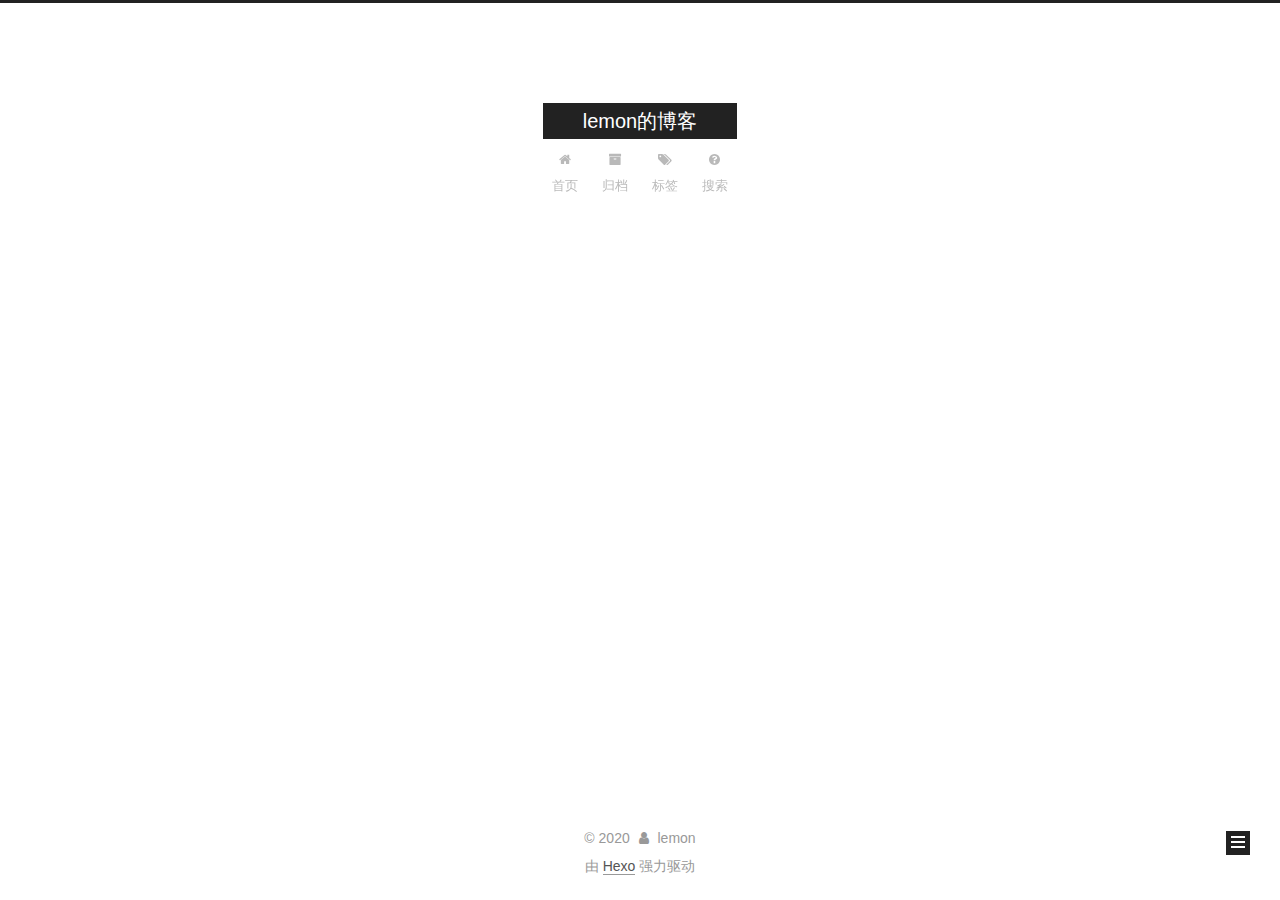
<file: archives/index.html>
<!DOCTYPE html>



  


<html class="theme-next muse use-motion" lang="zh-Hans">
<head>
  <meta charset="UTF-8"/>
<meta http-equiv="X-UA-Compatible" content="IE=edge" />
<meta name="viewport" content="width=device-width, initial-scale=1, maximum-scale=1"/>
<meta name="theme-color" content="#222">









<meta http-equiv="Cache-Control" content="no-transform" />
<meta http-equiv="Cache-Control" content="no-siteapp" />
















  
  
  <link href="/lib/fancybox/source/jquery.fancybox.css?v=2.1.5" rel="stylesheet" type="text/css" />







<link href="/lib/font-awesome/css/font-awesome.min.css?v=4.6.2" rel="stylesheet" type="text/css" />

<link href="/css/main.css?v=5.1.4" rel="stylesheet" type="text/css" />


  <link rel="apple-touch-icon" sizes="180x180" href="/images/apple-touch-icon-next.png?v=5.1.4">


  <link rel="icon" type="image/png" sizes="32x32" href="/images/favicon-32x32-next.png?v=5.1.4">


  <link rel="icon" type="image/png" sizes="16x16" href="/images/favicon-16x16-next.png?v=5.1.4">


  <link rel="mask-icon" href="/images/logo.svg?v=5.1.4" color="#222">





  <meta name="keywords" content="Hexo, NexT" />










<meta property="og:type" content="website">
<meta property="og:title" content="lemon的博客">
<meta property="og:url" content="https://limengyong.github.io/archives/index.html">
<meta property="og:site_name" content="lemon的博客">
<meta property="article:author" content="lemon">
<meta name="twitter:card" content="summary">



<script type="text/javascript" id="hexo.configurations">
  var NexT = window.NexT || {};
  var CONFIG = {
    root: '/',
    scheme: 'Muse',
    version: '5.1.4',
    sidebar: {"position":"left","display":"post","offset":12,"b2t":false,"scrollpercent":false,"onmobile":false},
    fancybox: true,
    tabs: true,
    motion: {"enable":true,"async":false,"transition":{"post_block":"fadeIn","post_header":"slideDownIn","post_body":"slideDownIn","coll_header":"slideLeftIn","sidebar":"slideUpIn"}},
    duoshuo: {
      userId: '0',
      author: '博主'
    },
    algolia: {
      applicationID: '',
      apiKey: '',
      indexName: '',
      hits: {"per_page":10},
      labels: {"input_placeholder":"Search for Posts","hits_empty":"We didn't find any results for the search: ${query}","hits_stats":"${hits} results found in ${time} ms"}
    }
  };
</script>



  <link rel="canonical" href="https://limengyong.github.io/archives/"/>





  <title>归档 | lemon的博客</title>
  








<meta name="generator" content="Hexo 4.2.0"></head>

<body itemscope itemtype="http://schema.org/WebPage" lang="zh-Hans">

  
  
    
  

  <div class="container sidebar-position-left page-archive">
    <div class="headband"></div>

    <header id="header" class="header" itemscope itemtype="http://schema.org/WPHeader">
      <div class="header-inner"><div class="site-brand-wrapper">
  <div class="site-meta ">
    

    <div class="custom-logo-site-title">
      <a href="/"  class="brand" rel="start">
        <span class="logo-line-before"><i></i></span>
        <span class="site-title">lemon的博客</span>
        <span class="logo-line-after"><i></i></span>
      </a>
    </div>
      
        <p class="site-subtitle"></p>
      
  </div>

  <div class="site-nav-toggle">
    <button>
      <span class="btn-bar"></span>
      <span class="btn-bar"></span>
      <span class="btn-bar"></span>
    </button>
  </div>
</div>

<nav class="site-nav">
  

  
    <ul id="menu" class="menu">
      
        
        <li class="menu-item menu-item-home">
          <a href="/" rel="section">
            
              <i class="menu-item-icon fa fa-fw fa-home"></i> <br />
            
            首页
          </a>
        </li>
      
        
        <li class="menu-item menu-item-archives">
          <a href="/archives/" rel="section">
            
              <i class="menu-item-icon fa fa-fw fa-archive"></i> <br />
            
            归档
          </a>
        </li>
      
        
        <li class="menu-item menu-item-tags">
          <a href="/tags/" rel="section">
            
              <i class="menu-item-icon fa fa-fw fa-tags"></i> <br />
            
            标签
          </a>
        </li>
      
        
        <li class="menu-item menu-item-search">
          <a href="/search" rel="section">
            
              <i class="menu-item-icon fa fa-fw fa-question-circle"></i> <br />
            
            搜索
          </a>
        </li>
      

      
    </ul>
  

  
</nav>



 </div>
    </header>

    <main id="main" class="main">
      <div class="main-inner">
        <div class="content-wrap">
          <div id="content" class="content">
            

  
  
  
  <div class="post-block archive">
    <div id="posts" class="posts-collapse">
      <span class="archive-move-on"></span>

      <span class="archive-page-counter">
        
        
        
          
        
        嗯..! 目前共计 1 篇日志。 继续努力。
      </span>

      

        
        
        

        
          
          <div class="collection-title">
            <h1 class="archive-year" id="archive-year-2020">2020</h1>
          </div>
        
        

        

  <article class="post post-type-normal" itemscope itemtype="http://schema.org/Article">
    <header class="post-header">

      <h2 class="post-title">
        
            <a class="post-title-link" href="/2020/03/29/helloworld/" itemprop="url">
              
                <span itemprop="name">helloworld</span>
              
            </a>
        
      </h2>

      <div class="post-meta">
        <time class="post-time" itemprop="dateCreated"
              datetime="2020-03-29T17:34:26+08:00"
              content="2020-03-29" >
          03-29
        </time>
      </div>

    </header>
  </article>



      

    </div>
  </div>
  
  
  

  



          </div>
          


          

        </div>
        
          
  
  <div class="sidebar-toggle">
    <div class="sidebar-toggle-line-wrap">
      <span class="sidebar-toggle-line sidebar-toggle-line-first"></span>
      <span class="sidebar-toggle-line sidebar-toggle-line-middle"></span>
      <span class="sidebar-toggle-line sidebar-toggle-line-last"></span>
    </div>
  </div>

  <aside id="sidebar" class="sidebar">
    
    <div class="sidebar-inner">

      

      

      <section class="site-overview-wrap sidebar-panel sidebar-panel-active">
        <div class="site-overview">
          <div class="site-author motion-element" itemprop="author" itemscope itemtype="http://schema.org/Person">
            
              <p class="site-author-name" itemprop="name">lemon</p>
              <p class="site-description motion-element" itemprop="description"></p>
          </div>

          <nav class="site-state motion-element">

            
              <div class="site-state-item site-state-posts">
              
                <a href="/archives/%7C%7C%20archive">
              
                  <span class="site-state-item-count">1</span>
                  <span class="site-state-item-name">日志</span>
                </a>
              </div>
            

            

            

          </nav>

          

          

          
          

          
          

          

        </div>
      </section>

      

      

    </div>
  </aside>


        
      </div>
    </main>

    <footer id="footer" class="footer">
      <div class="footer-inner">
        <div class="copyright">&copy; <span itemprop="copyrightYear">2020</span>
  <span class="with-love">
    <i class="fa fa-user"></i>
  </span>
  <span class="author" itemprop="copyrightHolder">lemon</span>

  
</div>


  <div class="powered-by">由 <a class="theme-link" target="_blank" href="https://hexo.io">Hexo</a> 强力驱动</div>








        







        
      </div>
    </footer>

    
      <div class="back-to-top">
        <i class="fa fa-arrow-up"></i>
        
      </div>
    

    

  </div>

  

<script type="text/javascript">
  if (Object.prototype.toString.call(window.Promise) !== '[object Function]') {
    window.Promise = null;
  }
</script>









  












  
  
    <script type="text/javascript" src="/lib/jquery/index.js?v=2.1.3"></script>
  

  
  
    <script type="text/javascript" src="/lib/fastclick/lib/fastclick.min.js?v=1.0.6"></script>
  

  
  
    <script type="text/javascript" src="/lib/jquery_lazyload/jquery.lazyload.js?v=1.9.7"></script>
  

  
  
    <script type="text/javascript" src="/lib/velocity/velocity.min.js?v=1.2.1"></script>
  

  
  
    <script type="text/javascript" src="/lib/velocity/velocity.ui.min.js?v=1.2.1"></script>
  

  
  
    <script type="text/javascript" src="/lib/fancybox/source/jquery.fancybox.pack.js?v=2.1.5"></script>
  


  


  <script type="text/javascript" src="/js/src/utils.js?v=5.1.4"></script>

  <script type="text/javascript" src="/js/src/motion.js?v=5.1.4"></script>



  
  

  

  


  <script type="text/javascript" src="/js/src/bootstrap.js?v=5.1.4"></script>



  


  




	





  





  












  





  

  

  

  
  

  

  

  

</body>
</html>
</file>
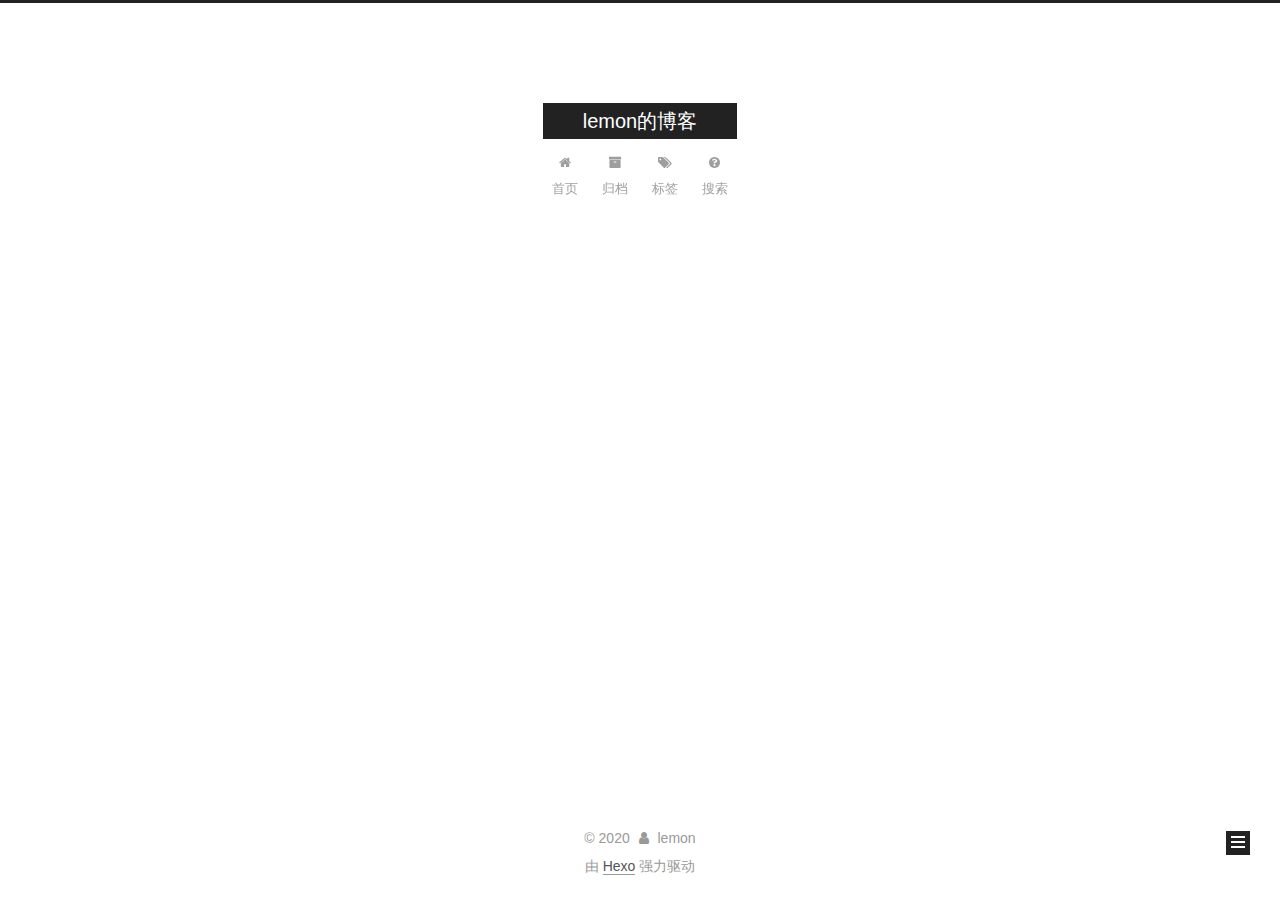
<file: archives/2020/index.html>
<!DOCTYPE html>



  


<html class="theme-next muse use-motion" lang="zh-Hans">
<head>
  <meta charset="UTF-8"/>
<meta http-equiv="X-UA-Compatible" content="IE=edge" />
<meta name="viewport" content="width=device-width, initial-scale=1, maximum-scale=1"/>
<meta name="theme-color" content="#222">









<meta http-equiv="Cache-Control" content="no-transform" />
<meta http-equiv="Cache-Control" content="no-siteapp" />
















  
  
  <link href="/lib/fancybox/source/jquery.fancybox.css?v=2.1.5" rel="stylesheet" type="text/css" />







<link href="/lib/font-awesome/css/font-awesome.min.css?v=4.6.2" rel="stylesheet" type="text/css" />

<link href="/css/main.css?v=5.1.4" rel="stylesheet" type="text/css" />


  <link rel="apple-touch-icon" sizes="180x180" href="/images/apple-touch-icon-next.png?v=5.1.4">


  <link rel="icon" type="image/png" sizes="32x32" href="/images/favicon-32x32-next.png?v=5.1.4">


  <link rel="icon" type="image/png" sizes="16x16" href="/images/favicon-16x16-next.png?v=5.1.4">


  <link rel="mask-icon" href="/images/logo.svg?v=5.1.4" color="#222">





  <meta name="keywords" content="Hexo, NexT" />










<meta property="og:type" content="website">
<meta property="og:title" content="lemon的博客">
<meta property="og:url" content="https://limengyong.github.io/archives/2020/index.html">
<meta property="og:site_name" content="lemon的博客">
<meta property="article:author" content="lemon">
<meta name="twitter:card" content="summary">



<script type="text/javascript" id="hexo.configurations">
  var NexT = window.NexT || {};
  var CONFIG = {
    root: '/',
    scheme: 'Muse',
    version: '5.1.4',
    sidebar: {"position":"left","display":"post","offset":12,"b2t":false,"scrollpercent":false,"onmobile":false},
    fancybox: true,
    tabs: true,
    motion: {"enable":true,"async":false,"transition":{"post_block":"fadeIn","post_header":"slideDownIn","post_body":"slideDownIn","coll_header":"slideLeftIn","sidebar":"slideUpIn"}},
    duoshuo: {
      userId: '0',
      author: '博主'
    },
    algolia: {
      applicationID: '',
      apiKey: '',
      indexName: '',
      hits: {"per_page":10},
      labels: {"input_placeholder":"Search for Posts","hits_empty":"We didn't find any results for the search: ${query}","hits_stats":"${hits} results found in ${time} ms"}
    }
  };
</script>



  <link rel="canonical" href="https://limengyong.github.io/archives/2020/"/>





  <title>归档 | lemon的博客</title>
  








<meta name="generator" content="Hexo 4.2.0"></head>

<body itemscope itemtype="http://schema.org/WebPage" lang="zh-Hans">

  
  
    
  

  <div class="container sidebar-position-left page-archive">
    <div class="headband"></div>

    <header id="header" class="header" itemscope itemtype="http://schema.org/WPHeader">
      <div class="header-inner"><div class="site-brand-wrapper">
  <div class="site-meta ">
    

    <div class="custom-logo-site-title">
      <a href="/"  class="brand" rel="start">
        <span class="logo-line-before"><i></i></span>
        <span class="site-title">lemon的博客</span>
        <span class="logo-line-after"><i></i></span>
      </a>
    </div>
      
        <p class="site-subtitle"></p>
      
  </div>

  <div class="site-nav-toggle">
    <button>
      <span class="btn-bar"></span>
      <span class="btn-bar"></span>
      <span class="btn-bar"></span>
    </button>
  </div>
</div>

<nav class="site-nav">
  

  
    <ul id="menu" class="menu">
      
        
        <li class="menu-item menu-item-home">
          <a href="/" rel="section">
            
              <i class="menu-item-icon fa fa-fw fa-home"></i> <br />
            
            首页
          </a>
        </li>
      
        
        <li class="menu-item menu-item-archives">
          <a href="/archives/" rel="section">
            
              <i class="menu-item-icon fa fa-fw fa-archive"></i> <br />
            
            归档
          </a>
        </li>
      
        
        <li class="menu-item menu-item-tags">
          <a href="/tags/" rel="section">
            
              <i class="menu-item-icon fa fa-fw fa-tags"></i> <br />
            
            标签
          </a>
        </li>
      
        
        <li class="menu-item menu-item-search">
          <a href="/search" rel="section">
            
              <i class="menu-item-icon fa fa-fw fa-question-circle"></i> <br />
            
            搜索
          </a>
        </li>
      

      
    </ul>
  

  
</nav>



 </div>
    </header>

    <main id="main" class="main">
      <div class="main-inner">
        <div class="content-wrap">
          <div id="content" class="content">
            

  
  
  
  <div class="post-block archive">
    <div id="posts" class="posts-collapse">
      <span class="archive-move-on"></span>

      <span class="archive-page-counter">
        
        
        
          
        
        嗯..! 目前共计 2 篇日志。 继续努力。
      </span>

      

        
        
        

        
          
          <div class="collection-title">
            <h1 class="archive-year" id="archive-year-2020">2020</h1>
          </div>
        
        

        

  <article class="post post-type-normal" itemscope itemtype="http://schema.org/Article">
    <header class="post-header">

      <h2 class="post-title">
        
            <a class="post-title-link" href="/2020/03/29/%E6%B5%8B%E8%AF%95/" itemprop="url">
              
                <span itemprop="name">测试</span>
              
            </a>
        
      </h2>

      <div class="post-meta">
        <time class="post-time" itemprop="dateCreated"
              datetime="2020-03-29T19:37:26+08:00"
              content="2020-03-29" >
          03-29
        </time>
      </div>

    </header>
  </article>



      

        
        
        

        
        

        

  <article class="post post-type-normal" itemscope itemtype="http://schema.org/Article">
    <header class="post-header">

      <h2 class="post-title">
        
            <a class="post-title-link" href="/2020/03/29/helloworld/" itemprop="url">
              
                <span itemprop="name">helloworld</span>
              
            </a>
        
      </h2>

      <div class="post-meta">
        <time class="post-time" itemprop="dateCreated"
              datetime="2020-03-29T17:34:26+08:00"
              content="2020-03-29" >
          03-29
        </time>
      </div>

    </header>
  </article>



      

    </div>
  </div>
  
  
  

  



          </div>
          


          

        </div>
        
          
  
  <div class="sidebar-toggle">
    <div class="sidebar-toggle-line-wrap">
      <span class="sidebar-toggle-line sidebar-toggle-line-first"></span>
      <span class="sidebar-toggle-line sidebar-toggle-line-middle"></span>
      <span class="sidebar-toggle-line sidebar-toggle-line-last"></span>
    </div>
  </div>

  <aside id="sidebar" class="sidebar">
    
    <div class="sidebar-inner">

      

      

      <section class="site-overview-wrap sidebar-panel sidebar-panel-active">
        <div class="site-overview">
          <div class="site-author motion-element" itemprop="author" itemscope itemtype="http://schema.org/Person">
            
              <p class="site-author-name" itemprop="name">lemon</p>
              <p class="site-description motion-element" itemprop="description"></p>
          </div>

          <nav class="site-state motion-element">

            
              <div class="site-state-item site-state-posts">
              
                <a href="/archives/%7C%7C%20archive">
              
                  <span class="site-state-item-count">2</span>
                  <span class="site-state-item-name">日志</span>
                </a>
              </div>
            

            

            

          </nav>

          

          

          
          

          
          

          

        </div>
      </section>

      

      

    </div>
  </aside>


        
      </div>
    </main>

    <footer id="footer" class="footer">
      <div class="footer-inner">
        <div class="copyright">&copy; <span itemprop="copyrightYear">2020</span>
  <span class="with-love">
    <i class="fa fa-user"></i>
  </span>
  <span class="author" itemprop="copyrightHolder">lemon</span>

  
</div>


  <div class="powered-by">由 <a class="theme-link" target="_blank" href="https://hexo.io">Hexo</a> 强力驱动</div>








        







        
      </div>
    </footer>

    
      <div class="back-to-top">
        <i class="fa fa-arrow-up"></i>
        
      </div>
    

    

  </div>

  

<script type="text/javascript">
  if (Object.prototype.toString.call(window.Promise) !== '[object Function]') {
    window.Promise = null;
  }
</script>









  












  
  
    <script type="text/javascript" src="/lib/jquery/index.js?v=2.1.3"></script>
  

  
  
    <script type="text/javascript" src="/lib/fastclick/lib/fastclick.min.js?v=1.0.6"></script>
  

  
  
    <script type="text/javascript" src="/lib/jquery_lazyload/jquery.lazyload.js?v=1.9.7"></script>
  

  
  
    <script type="text/javascript" src="/lib/velocity/velocity.min.js?v=1.2.1"></script>
  

  
  
    <script type="text/javascript" src="/lib/velocity/velocity.ui.min.js?v=1.2.1"></script>
  

  
  
    <script type="text/javascript" src="/lib/fancybox/source/jquery.fancybox.pack.js?v=2.1.5"></script>
  


  


  <script type="text/javascript" src="/js/src/utils.js?v=5.1.4"></script>

  <script type="text/javascript" src="/js/src/motion.js?v=5.1.4"></script>



  
  

  

  


  <script type="text/javascript" src="/js/src/bootstrap.js?v=5.1.4"></script>



  


  




	





  





  












  





  

  

  

  
  

  

  

  

</body>
</html>
</file>
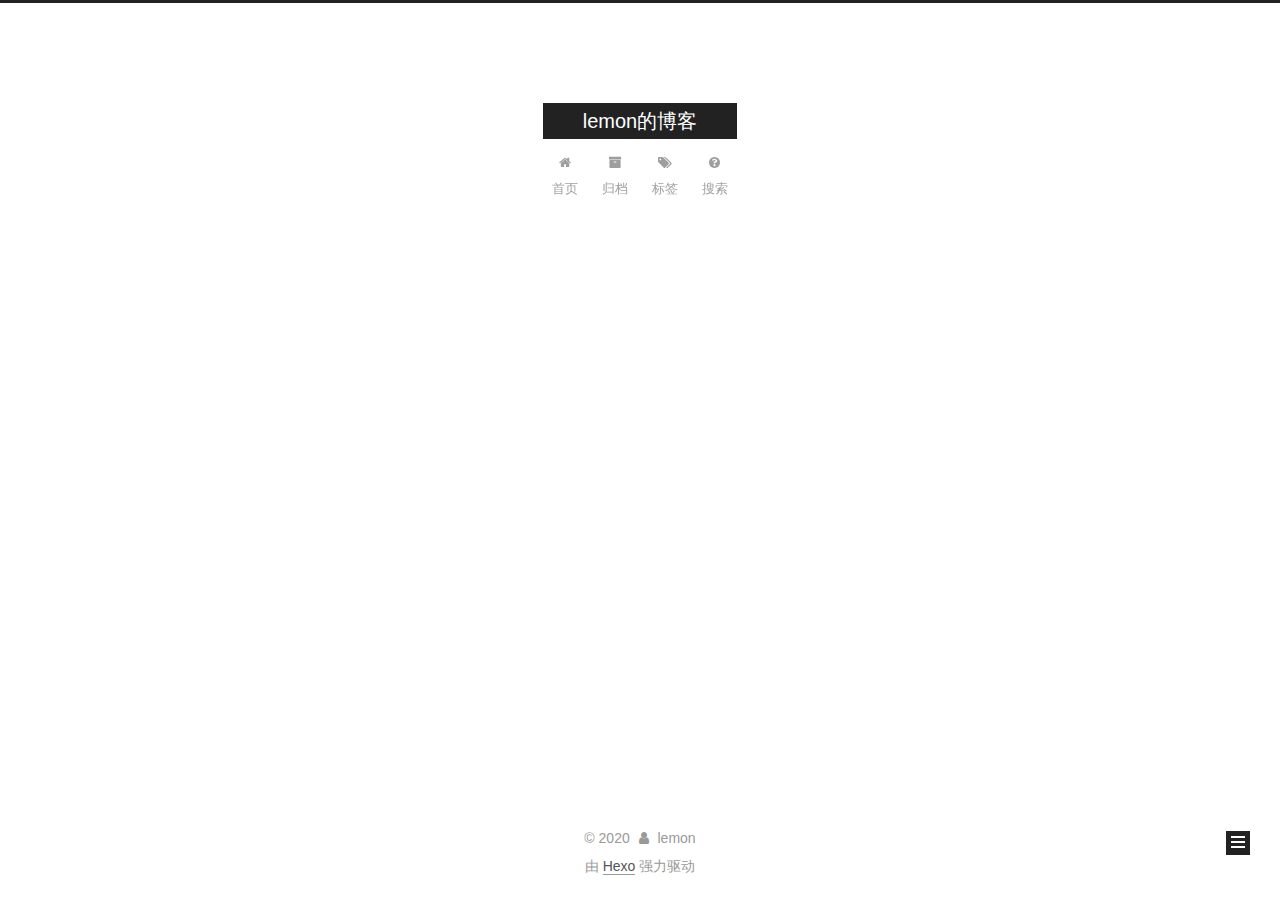
<file: archives/2020/03/index.html>
<!DOCTYPE html>



  


<html class="theme-next muse use-motion" lang="zh-Hans">
<head>
  <meta charset="UTF-8"/>
<meta http-equiv="X-UA-Compatible" content="IE=edge" />
<meta name="viewport" content="width=device-width, initial-scale=1, maximum-scale=1"/>
<meta name="theme-color" content="#222">









<meta http-equiv="Cache-Control" content="no-transform" />
<meta http-equiv="Cache-Control" content="no-siteapp" />
















  
  
  <link href="/lib/fancybox/source/jquery.fancybox.css?v=2.1.5" rel="stylesheet" type="text/css" />







<link href="/lib/font-awesome/css/font-awesome.min.css?v=4.6.2" rel="stylesheet" type="text/css" />

<link href="/css/main.css?v=5.1.4" rel="stylesheet" type="text/css" />


  <link rel="apple-touch-icon" sizes="180x180" href="/images/apple-touch-icon-next.png?v=5.1.4">


  <link rel="icon" type="image/png" sizes="32x32" href="/images/favicon-32x32-next.png?v=5.1.4">


  <link rel="icon" type="image/png" sizes="16x16" href="/images/favicon-16x16-next.png?v=5.1.4">


  <link rel="mask-icon" href="/images/logo.svg?v=5.1.4" color="#222">





  <meta name="keywords" content="Hexo, NexT" />










<meta property="og:type" content="website">
<meta property="og:title" content="lemon的博客">
<meta property="og:url" content="https://limengyong.github.io/archives/2020/03/index.html">
<meta property="og:site_name" content="lemon的博客">
<meta property="article:author" content="lemon">
<meta name="twitter:card" content="summary">



<script type="text/javascript" id="hexo.configurations">
  var NexT = window.NexT || {};
  var CONFIG = {
    root: '/',
    scheme: 'Muse',
    version: '5.1.4',
    sidebar: {"position":"left","display":"post","offset":12,"b2t":false,"scrollpercent":false,"onmobile":false},
    fancybox: true,
    tabs: true,
    motion: {"enable":true,"async":false,"transition":{"post_block":"fadeIn","post_header":"slideDownIn","post_body":"slideDownIn","coll_header":"slideLeftIn","sidebar":"slideUpIn"}},
    duoshuo: {
      userId: '0',
      author: '博主'
    },
    algolia: {
      applicationID: '',
      apiKey: '',
      indexName: '',
      hits: {"per_page":10},
      labels: {"input_placeholder":"Search for Posts","hits_empty":"We didn't find any results for the search: ${query}","hits_stats":"${hits} results found in ${time} ms"}
    }
  };
</script>



  <link rel="canonical" href="https://limengyong.github.io/archives/2020/03/"/>





  <title>归档 | lemon的博客</title>
  








<meta name="generator" content="Hexo 4.2.0"></head>

<body itemscope itemtype="http://schema.org/WebPage" lang="zh-Hans">

  
  
    
  

  <div class="container sidebar-position-left page-archive">
    <div class="headband"></div>

    <header id="header" class="header" itemscope itemtype="http://schema.org/WPHeader">
      <div class="header-inner"><div class="site-brand-wrapper">
  <div class="site-meta ">
    

    <div class="custom-logo-site-title">
      <a href="/"  class="brand" rel="start">
        <span class="logo-line-before"><i></i></span>
        <span class="site-title">lemon的博客</span>
        <span class="logo-line-after"><i></i></span>
      </a>
    </div>
      
        <p class="site-subtitle"></p>
      
  </div>

  <div class="site-nav-toggle">
    <button>
      <span class="btn-bar"></span>
      <span class="btn-bar"></span>
      <span class="btn-bar"></span>
    </button>
  </div>
</div>

<nav class="site-nav">
  

  
    <ul id="menu" class="menu">
      
        
        <li class="menu-item menu-item-home">
          <a href="/" rel="section">
            
              <i class="menu-item-icon fa fa-fw fa-home"></i> <br />
            
            首页
          </a>
        </li>
      
        
        <li class="menu-item menu-item-archives">
          <a href="/archives/" rel="section">
            
              <i class="menu-item-icon fa fa-fw fa-archive"></i> <br />
            
            归档
          </a>
        </li>
      
        
        <li class="menu-item menu-item-tags">
          <a href="/tags/" rel="section">
            
              <i class="menu-item-icon fa fa-fw fa-tags"></i> <br />
            
            标签
          </a>
        </li>
      
        
        <li class="menu-item menu-item-search">
          <a href="/search" rel="section">
            
              <i class="menu-item-icon fa fa-fw fa-question-circle"></i> <br />
            
            搜索
          </a>
        </li>
      

      
    </ul>
  

  
</nav>



 </div>
    </header>

    <main id="main" class="main">
      <div class="main-inner">
        <div class="content-wrap">
          <div id="content" class="content">
            

  
  
  
  <div class="post-block archive">
    <div id="posts" class="posts-collapse">
      <span class="archive-move-on"></span>

      <span class="archive-page-counter">
        
        
        
          
        
        嗯..! 目前共计 2 篇日志。 继续努力。
      </span>

      

        
        
        

        
          
          <div class="collection-title">
            <h1 class="archive-year" id="archive-year-2020">2020</h1>
          </div>
        
        

        

  <article class="post post-type-normal" itemscope itemtype="http://schema.org/Article">
    <header class="post-header">

      <h2 class="post-title">
        
            <a class="post-title-link" href="/2020/03/29/%E6%B5%8B%E8%AF%95/" itemprop="url">
              
                <span itemprop="name">测试</span>
              
            </a>
        
      </h2>

      <div class="post-meta">
        <time class="post-time" itemprop="dateCreated"
              datetime="2020-03-29T19:37:26+08:00"
              content="2020-03-29" >
          03-29
        </time>
      </div>

    </header>
  </article>



      

        
        
        

        
        

        

  <article class="post post-type-normal" itemscope itemtype="http://schema.org/Article">
    <header class="post-header">

      <h2 class="post-title">
        
            <a class="post-title-link" href="/2020/03/29/helloworld/" itemprop="url">
              
                <span itemprop="name">helloworld</span>
              
            </a>
        
      </h2>

      <div class="post-meta">
        <time class="post-time" itemprop="dateCreated"
              datetime="2020-03-29T17:34:26+08:00"
              content="2020-03-29" >
          03-29
        </time>
      </div>

    </header>
  </article>



      

    </div>
  </div>
  
  
  

  



          </div>
          


          

        </div>
        
          
  
  <div class="sidebar-toggle">
    <div class="sidebar-toggle-line-wrap">
      <span class="sidebar-toggle-line sidebar-toggle-line-first"></span>
      <span class="sidebar-toggle-line sidebar-toggle-line-middle"></span>
      <span class="sidebar-toggle-line sidebar-toggle-line-last"></span>
    </div>
  </div>

  <aside id="sidebar" class="sidebar">
    
    <div class="sidebar-inner">

      

      

      <section class="site-overview-wrap sidebar-panel sidebar-panel-active">
        <div class="site-overview">
          <div class="site-author motion-element" itemprop="author" itemscope itemtype="http://schema.org/Person">
            
              <p class="site-author-name" itemprop="name">lemon</p>
              <p class="site-description motion-element" itemprop="description"></p>
          </div>

          <nav class="site-state motion-element">

            
              <div class="site-state-item site-state-posts">
              
                <a href="/archives/%7C%7C%20archive">
              
                  <span class="site-state-item-count">2</span>
                  <span class="site-state-item-name">日志</span>
                </a>
              </div>
            

            

            

          </nav>

          

          

          
          

          
          

          

        </div>
      </section>

      

      

    </div>
  </aside>


        
      </div>
    </main>

    <footer id="footer" class="footer">
      <div class="footer-inner">
        <div class="copyright">&copy; <span itemprop="copyrightYear">2020</span>
  <span class="with-love">
    <i class="fa fa-user"></i>
  </span>
  <span class="author" itemprop="copyrightHolder">lemon</span>

  
</div>


  <div class="powered-by">由 <a class="theme-link" target="_blank" href="https://hexo.io">Hexo</a> 强力驱动</div>








        







        
      </div>
    </footer>

    
      <div class="back-to-top">
        <i class="fa fa-arrow-up"></i>
        
      </div>
    

    

  </div>

  

<script type="text/javascript">
  if (Object.prototype.toString.call(window.Promise) !== '[object Function]') {
    window.Promise = null;
  }
</script>









  












  
  
    <script type="text/javascript" src="/lib/jquery/index.js?v=2.1.3"></script>
  

  
  
    <script type="text/javascript" src="/lib/fastclick/lib/fastclick.min.js?v=1.0.6"></script>
  

  
  
    <script type="text/javascript" src="/lib/jquery_lazyload/jquery.lazyload.js?v=1.9.7"></script>
  

  
  
    <script type="text/javascript" src="/lib/velocity/velocity.min.js?v=1.2.1"></script>
  

  
  
    <script type="text/javascript" src="/lib/velocity/velocity.ui.min.js?v=1.2.1"></script>
  

  
  
    <script type="text/javascript" src="/lib/fancybox/source/jquery.fancybox.pack.js?v=2.1.5"></script>
  


  


  <script type="text/javascript" src="/js/src/utils.js?v=5.1.4"></script>

  <script type="text/javascript" src="/js/src/motion.js?v=5.1.4"></script>



  
  

  

  


  <script type="text/javascript" src="/js/src/bootstrap.js?v=5.1.4"></script>



  


  




	





  





  












  





  

  

  

  
  

  

  

  

</body>
</html>
</file>
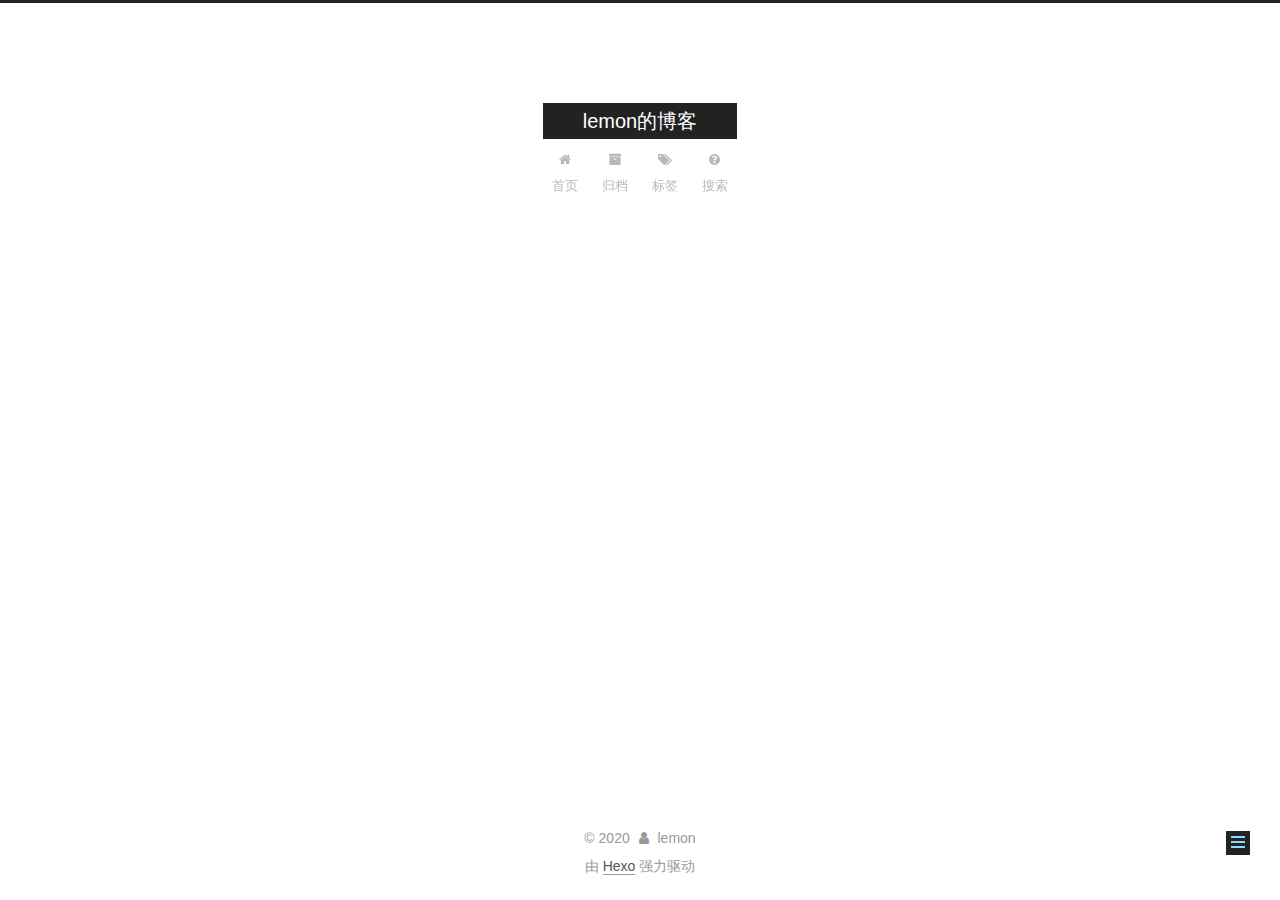
<file: 2020/03/29/helloworld/index.html>
<!DOCTYPE html>



  


<html class="theme-next muse use-motion" lang="zh-Hans">
<head>
  <meta charset="UTF-8"/>
<meta http-equiv="X-UA-Compatible" content="IE=edge" />
<meta name="viewport" content="width=device-width, initial-scale=1, maximum-scale=1"/>
<meta name="theme-color" content="#222">









<meta http-equiv="Cache-Control" content="no-transform" />
<meta http-equiv="Cache-Control" content="no-siteapp" />
















  
  
  <link href="/lib/fancybox/source/jquery.fancybox.css?v=2.1.5" rel="stylesheet" type="text/css" />







<link href="/lib/font-awesome/css/font-awesome.min.css?v=4.6.2" rel="stylesheet" type="text/css" />

<link href="/css/main.css?v=5.1.4" rel="stylesheet" type="text/css" />


  <link rel="apple-touch-icon" sizes="180x180" href="/images/apple-touch-icon-next.png?v=5.1.4">


  <link rel="icon" type="image/png" sizes="32x32" href="/images/favicon-32x32-next.png?v=5.1.4">


  <link rel="icon" type="image/png" sizes="16x16" href="/images/favicon-16x16-next.png?v=5.1.4">


  <link rel="mask-icon" href="/images/logo.svg?v=5.1.4" color="#222">





  <meta name="keywords" content="Hexo, NexT" />










<meta property="og:type" content="article">
<meta property="og:title" content="helloworld">
<meta property="og:url" content="https://limengyong.github.io/2020/03/29/helloworld/index.html">
<meta property="og:site_name" content="lemon的博客">
<meta property="article:published_time" content="2020-03-29T09:34:26.000Z">
<meta property="article:modified_time" content="2020-03-29T09:43:50.748Z">
<meta property="article:author" content="lemon">
<meta name="twitter:card" content="summary">



<script type="text/javascript" id="hexo.configurations">
  var NexT = window.NexT || {};
  var CONFIG = {
    root: '/',
    scheme: 'Muse',
    version: '5.1.4',
    sidebar: {"position":"left","display":"post","offset":12,"b2t":false,"scrollpercent":false,"onmobile":false},
    fancybox: true,
    tabs: true,
    motion: {"enable":true,"async":false,"transition":{"post_block":"fadeIn","post_header":"slideDownIn","post_body":"slideDownIn","coll_header":"slideLeftIn","sidebar":"slideUpIn"}},
    duoshuo: {
      userId: '0',
      author: '博主'
    },
    algolia: {
      applicationID: '',
      apiKey: '',
      indexName: '',
      hits: {"per_page":10},
      labels: {"input_placeholder":"Search for Posts","hits_empty":"We didn't find any results for the search: ${query}","hits_stats":"${hits} results found in ${time} ms"}
    }
  };
</script>



  <link rel="canonical" href="https://limengyong.github.io/2020/03/29/helloworld/"/>





  <title>helloworld | lemon的博客</title>
  








<meta name="generator" content="Hexo 4.2.0"></head>

<body itemscope itemtype="http://schema.org/WebPage" lang="zh-Hans">

  
  
    
  

  <div class="container sidebar-position-left page-post-detail">
    <div class="headband"></div>

    <header id="header" class="header" itemscope itemtype="http://schema.org/WPHeader">
      <div class="header-inner"><div class="site-brand-wrapper">
  <div class="site-meta ">
    

    <div class="custom-logo-site-title">
      <a href="/"  class="brand" rel="start">
        <span class="logo-line-before"><i></i></span>
        <span class="site-title">lemon的博客</span>
        <span class="logo-line-after"><i></i></span>
      </a>
    </div>
      
        <p class="site-subtitle"></p>
      
  </div>

  <div class="site-nav-toggle">
    <button>
      <span class="btn-bar"></span>
      <span class="btn-bar"></span>
      <span class="btn-bar"></span>
    </button>
  </div>
</div>

<nav class="site-nav">
  

  
    <ul id="menu" class="menu">
      
        
        <li class="menu-item menu-item-home">
          <a href="/" rel="section">
            
              <i class="menu-item-icon fa fa-fw fa-home"></i> <br />
            
            首页
          </a>
        </li>
      
        
        <li class="menu-item menu-item-archives">
          <a href="/archives/" rel="section">
            
              <i class="menu-item-icon fa fa-fw fa-archive"></i> <br />
            
            归档
          </a>
        </li>
      
        
        <li class="menu-item menu-item-tags">
          <a href="/tags/" rel="section">
            
              <i class="menu-item-icon fa fa-fw fa-tags"></i> <br />
            
            标签
          </a>
        </li>
      
        
        <li class="menu-item menu-item-search">
          <a href="/search" rel="section">
            
              <i class="menu-item-icon fa fa-fw fa-question-circle"></i> <br />
            
            搜索
          </a>
        </li>
      

      
    </ul>
  

  
</nav>



 </div>
    </header>

    <main id="main" class="main">
      <div class="main-inner">
        <div class="content-wrap">
          <div id="content" class="content">
            

  <div id="posts" class="posts-expand">
    

  

  
  
  

  <article class="post post-type-normal" itemscope itemtype="http://schema.org/Article">
  
  
  
  <div class="post-block">
    <link itemprop="mainEntityOfPage" href="https://limengyong.github.io/2020/03/29/helloworld/">

    <span hidden itemprop="author" itemscope itemtype="http://schema.org/Person">
      <meta itemprop="name" content="lemon">
      <meta itemprop="description" content="">
      <meta itemprop="image" content="/images/avatar.gif">
    </span>

    <span hidden itemprop="publisher" itemscope itemtype="http://schema.org/Organization">
      <meta itemprop="name" content="lemon的博客">
    </span>

    
      <header class="post-header">

        
        
          <h1 class="post-title" itemprop="name headline">helloworld</h1>
        

        <div class="post-meta">
          <span class="post-time">
            
              <span class="post-meta-item-icon">
                <i class="fa fa-calendar-o"></i>
              </span>
              
                <span class="post-meta-item-text">发表于</span>
              
              <time title="创建于" itemprop="dateCreated datePublished" datetime="2020-03-29T17:34:26+08:00">
                2020-03-29
              </time>
            

            

            
          </span>

          

          
            
          

          
          

          

          

          

        </div>
      </header>
    

    
    
    
    <div class="post-body" itemprop="articleBody">

      
      

      
        
      
    </div>
    
    
    

    

    

    

    <footer class="post-footer">
      

      
      
      

      
        <div class="post-nav">
          <div class="post-nav-next post-nav-item">
            
          </div>

          <span class="post-nav-divider"></span>

          <div class="post-nav-prev post-nav-item">
            
              <a href="/2020/03/29/%E6%B5%8B%E8%AF%95/" rel="prev" title="测试">
                测试 <i class="fa fa-chevron-right"></i>
              </a>
            
          </div>
        </div>
      

      
      
    </footer>
  </div>
  
  
  
  </article>



    <div class="post-spread">
      
    </div>
  </div>


          </div>
          


          

  



        </div>
        
          
  
  <div class="sidebar-toggle">
    <div class="sidebar-toggle-line-wrap">
      <span class="sidebar-toggle-line sidebar-toggle-line-first"></span>
      <span class="sidebar-toggle-line sidebar-toggle-line-middle"></span>
      <span class="sidebar-toggle-line sidebar-toggle-line-last"></span>
    </div>
  </div>

  <aside id="sidebar" class="sidebar">
    
    <div class="sidebar-inner">

      

      

      <section class="site-overview-wrap sidebar-panel sidebar-panel-active">
        <div class="site-overview">
          <div class="site-author motion-element" itemprop="author" itemscope itemtype="http://schema.org/Person">
            
              <p class="site-author-name" itemprop="name">lemon</p>
              <p class="site-description motion-element" itemprop="description"></p>
          </div>

          <nav class="site-state motion-element">

            
              <div class="site-state-item site-state-posts">
              
                <a href="/archives/%7C%7C%20archive">
              
                  <span class="site-state-item-count">2</span>
                  <span class="site-state-item-name">日志</span>
                </a>
              </div>
            

            

            

          </nav>

          

          

          
          

          
          

          

        </div>
      </section>

      

      

    </div>
  </aside>


        
      </div>
    </main>

    <footer id="footer" class="footer">
      <div class="footer-inner">
        <div class="copyright">&copy; <span itemprop="copyrightYear">2020</span>
  <span class="with-love">
    <i class="fa fa-user"></i>
  </span>
  <span class="author" itemprop="copyrightHolder">lemon</span>

  
</div>


  <div class="powered-by">由 <a class="theme-link" target="_blank" href="https://hexo.io">Hexo</a> 强力驱动</div>








        







        
      </div>
    </footer>

    
      <div class="back-to-top">
        <i class="fa fa-arrow-up"></i>
        
      </div>
    

    

  </div>

  

<script type="text/javascript">
  if (Object.prototype.toString.call(window.Promise) !== '[object Function]') {
    window.Promise = null;
  }
</script>









  












  
  
    <script type="text/javascript" src="/lib/jquery/index.js?v=2.1.3"></script>
  

  
  
    <script type="text/javascript" src="/lib/fastclick/lib/fastclick.min.js?v=1.0.6"></script>
  

  
  
    <script type="text/javascript" src="/lib/jquery_lazyload/jquery.lazyload.js?v=1.9.7"></script>
  

  
  
    <script type="text/javascript" src="/lib/velocity/velocity.min.js?v=1.2.1"></script>
  

  
  
    <script type="text/javascript" src="/lib/velocity/velocity.ui.min.js?v=1.2.1"></script>
  

  
  
    <script type="text/javascript" src="/lib/fancybox/source/jquery.fancybox.pack.js?v=2.1.5"></script>
  


  


  <script type="text/javascript" src="/js/src/utils.js?v=5.1.4"></script>

  <script type="text/javascript" src="/js/src/motion.js?v=5.1.4"></script>



  
  

  
  <script type="text/javascript" src="/js/src/scrollspy.js?v=5.1.4"></script>
<script type="text/javascript" src="/js/src/post-details.js?v=5.1.4"></script>



  


  <script type="text/javascript" src="/js/src/bootstrap.js?v=5.1.4"></script>



  


  




	





  





  












  





  

  

  

  
  

  

  

  

</body>
</html>
</file>
<file: css/main.css>
/* normalize.css v3.0.2 | MIT License | git.io/normalize */
html {
  font-family: sans-serif; /* 1 */
  -ms-text-size-adjust: 100%; /* 2 */
  -webkit-text-size-adjust: 100%; /* 2 */
}
body {
  margin: 0;
}
article,
aside,
details,
figcaption,
figure,
footer,
header,
hgroup,
main,
menu,
nav,
section,
summary {
  display: block;
}
audio,
canvas,
progress,
video {
  display: inline-block; /* 1 */
  vertical-align: baseline; /* 2 */
}
audio:not([controls]) {
  display: none;
  height: 0;
}
[hidden],
template {
  display: none;
}
a {
  background-color: transparent;
}
a:active,
a:hover {
  outline: 0;
}
abbr[title] {
  border-bottom: 1px dotted;
}
b,
strong {
  font-weight: bold;
}
dfn {
  font-style: italic;
}
h1 {
  font-size: 2em;
  margin: 0.67em 0;
}
mark {
  background: #ff0;
  color: #000;
}
small {
  font-size: 80%;
}
sub,
sup {
  font-size: 75%;
  line-height: 0;
  position: relative;
  vertical-align: baseline;
}
sup {
  top: -0.5em;
}
sub {
  bottom: -0.25em;
}
img {
  border: 0;
}
svg:not(:root) {
  overflow: hidden;
}
figure {
  margin: 1em 40px;
}
hr {
  -moz-box-sizing: content-box;
  box-sizing: content-box;
  height: 0;
}
pre {
  overflow: auto;
}
code,
kbd,
pre,
samp {
  font-family: monospace, monospace;
  font-size: 1em;
}
button,
input,
optgroup,
select,
textarea {
  color: inherit; /* 1 */
  font: inherit; /* 2 */
  margin: 0; /* 3 */
}
button {
  overflow: visible;
}
button,
select {
  text-transform: none;
}
button,
html input[type="button"],
input[type="reset"],
input[type="submit"] {
  -webkit-appearance: button; /* 2 */
  cursor: pointer; /* 3 */
}
button[disabled],
html input[disabled] {
  cursor: default;
}
button::-moz-focus-inner,
input::-moz-focus-inner {
  border: 0;
  padding: 0;
}
input {
  line-height: normal;
}
input[type="checkbox"],
input[type="radio"] {
  box-sizing: border-box; /* 1 */
  padding: 0; /* 2 */
}
input[type="number"]::-webkit-inner-spin-button,
input[type="number"]::-webkit-outer-spin-button {
  height: auto;
}
input[type="search"] {
  -webkit-appearance: textfield; /* 1 */
  -moz-box-sizing: content-box;
  -webkit-box-sizing: content-box; /* 2 */
  box-sizing: content-box;
}
input[type="search"]::-webkit-search-cancel-button,
input[type="search"]::-webkit-search-decoration {
  -webkit-appearance: none;
}
fieldset {
  border: 1px solid #c0c0c0;
  margin: 0 2px;
  padding: 0.35em 0.625em 0.75em;
}
legend {
  border: 0; /* 1 */
  padding: 0; /* 2 */
}
textarea {
  overflow: auto;
}
optgroup {
  font-weight: bold;
}
table {
  border-collapse: collapse;
  border-spacing: 0;
}
td,
th {
  padding: 0;
}
::selection {
  background: #262a30;
  color: #fff;
}
body {
  position: relative;
  font-family: 'Lato', "PingFang SC", "Microsoft YaHei", sans-serif;
  font-size: 14px;
  line-height: 2;
  color: #555;
  background: #fff;
}
@media (max-width: 767px) {
  body {
    padding-right: 0 !important;
  }
}
@media (min-width: 768px) and (max-width: 991px) {
  body {
    padding-right: 0 !important;
  }
}
@media (min-width: 1600px) {
  body {
    font-size: 16px;
  }
}
h1,
h2,
h3,
h4,
h5,
h6 {
  margin: 0;
  padding: 0;
  font-weight: bold;
  line-height: 1.5;
  font-family: 'Lato', "PingFang SC", "Microsoft YaHei", sans-serif;
}
h2,
h3,
h4,
h5,
h6 {
  margin: 20px 0 15px;
}
h1 {
  font-size: 22px;
}
@media (max-width: 767px) {
  h1 {
    font-size: 18px;
  }
}
h2 {
  font-size: 20px;
}
@media (max-width: 767px) {
  h2 {
    font-size: 16px;
  }
}
h3 {
  font-size: 18px;
}
@media (max-width: 767px) {
  h3 {
    font-size: 14px;
  }
}
h4 {
  font-size: 16px;
}
@media (max-width: 767px) {
  h4 {
    font-size: 12px;
  }
}
h5 {
  font-size: 14px;
}
@media (max-width: 767px) {
  h5 {
    font-size: 10px;
  }
}
h6 {
  font-size: 12px;
}
@media (max-width: 767px) {
  h6 {
    font-size: 8px;
  }
}
p {
  margin: 0 0 20px 0;
}
a {
  color: #555;
  text-decoration: none;
  outline: none;
  border-bottom: 1px solid #999;
  word-wrap: break-word;
}
a:hover {
  color: #222;
  border-bottom-color: #222;
}
blockquote {
  margin: 0;
  padding: 0;
}
img {
  display: block;
  margin: auto;
  max-width: 100%;
  height: auto;
}
hr {
  margin: 40px 0;
  height: 3px;
  border: none;
  background-color: #ddd;
  background-image: repeating-linear-gradient(-45deg, #fff, #fff 4px, transparent 4px, transparent 8px);
}
blockquote {
  padding: 0 15px;
  color: #666;
  border-left: 4px solid #ddd;
}
blockquote cite::before {
  content: "-";
  padding: 0 5px;
}
dt {
  font-weight: 700;
}
dd {
  margin: 0;
  padding: 0;
}
kbd {
  border: 1px solid #ccc;
  border-radius: 0.2em;
  box-shadow: 0.1em 0.1em 0.2em rgba(0,0,0,0.1);
  background-color: #f9f9f9;
  font-family: inherit;
  background-image: -webkit-linear-gradient(top, #eee, #fff, #eee);
  padding: 0.1em 0.3em;
  white-space: nowrap;
}
.text-left {
  text-align: left;
}
.text-center {
  text-align: center;
}
.text-right {
  text-align: right;
}
.text-justify {
  text-align: justify;
}
.text-nowrap {
  white-space: nowrap;
}
.text-lowercase {
  text-transform: lowercase;
}
.text-uppercase {
  text-transform: uppercase;
}
.text-capitalize {
  text-transform: capitalize;
}
.center-block {
  display: block;
  margin-left: auto;
  margin-right: auto;
}
.clearfix:before,
.clearfix:after {
  content: " ";
  display: table;
}
.clearfix:after {
  clear: both;
}
.pullquote {
  width: 45%;
}
.pullquote.left {
  float: left;
  margin-left: 5px;
  margin-right: 10px;
}
.pullquote.right {
  float: right;
  margin-left: 10px;
  margin-right: 5px;
}
.affix.affix.affix {
  position: fixed;
}
.translation {
  margin-top: -20px;
  font-size: 14px;
  color: #999;
}
.scrollbar-measure {
  width: 100px;
  height: 100px;
  overflow: scroll;
  position: absolute;
  top: -9999px;
}
.use-motion .motion-element {
  opacity: 0;
}
table {
  margin: 20px 0;
  width: 100%;
  border-collapse: collapse;
  border-spacing: 0;
  border: 1px solid #ddd;
  font-size: 14px;
  table-layout: fixed;
  word-wrap: break-all;
}
table>tbody>tr:nth-of-type(odd) {
  background-color: #f9f9f9;
}
table>tbody>tr:hover {
  background-color: #f5f5f5;
}
caption,
th,
td {
  padding: 8px;
  text-align: left;
  vertical-align: middle;
  font-weight: normal;
}
th,
td {
  border-bottom: 3px solid #ddd;
  border-right: 1px solid #eee;
}
th {
  padding-bottom: 10px;
  font-weight: 700;
}
td {
  border-bottom-width: 1px;
}
html,
body {
  height: 100%;
}
.container {
  position: relative;
  min-height: 100%;
}
.header-inner {
  margin: 0 auto;
  padding: 100px 0 70px;
  width: 700px;
}
@media (min-width: 1600px) {
  .container .header-inner {
    width: 900px;
  }
}
.main {
  padding-bottom: 150px;
}
.main-inner {
  margin: 0 auto;
  width: 700px;
}
@media (min-width: 1600px) {
  .container .main-inner {
    width: 900px;
  }
}
.footer {
  position: absolute;
  left: 0;
  bottom: 0;
  width: 100%;
  min-height: 50px;
}
.footer-inner {
  box-sizing: border-box;
  margin: 20px auto;
  width: 700px;
}
@media (min-width: 1600px) {
  .container .footer-inner {
    width: 900px;
  }
}
pre,
.highlight {
  overflow: auto;
  margin: 20px 0;
  padding: 0;
  font-size: 13px;
  color: #4d4d4c;
  background: #f7f7f7;
  line-height: 1.6;
}
pre,
code {
  font-family: consolas, Menlo, "PingFang SC", "Microsoft YaHei", monospace;
}
code {
  padding: 2px 4px;
  word-wrap: break-word;
  color: #555;
  background: #eee;
  border-radius: 3px;
  font-size: 13px;
}
pre {
  padding: 10px;
}
pre code {
  padding: 0;
  color: #4d4d4c;
  background: none;
  text-shadow: none;
}
.highlight {
  border-radius: 1px;
}
.highlight pre {
  border: none;
  margin: 0;
  padding: 10px 0;
}
.highlight table {
  margin: 0;
  width: auto;
  border: none;
}
.highlight td {
  border: none;
  padding: 0;
}
.highlight figcaption {
  font-size: 1em;
  color: #4d4d4c;
  line-height: 1em;
  margin-bottom: 1em;
}
.highlight figcaption:before,
.highlight figcaption:after {
  content: " ";
  display: table;
}
.highlight figcaption:after {
  clear: both;
}
.highlight figcaption a {
  float: right;
  color: #4d4d4c;
}
.highlight figcaption a:hover {
  border-bottom-color: #4d4d4c;
}
.highlight .gutter pre {
  padding-left: 10px;
  padding-right: 10px;
  color: #869194;
  text-align: right;
  background-color: #eff2f3;
}
.highlight .code pre {
  width: 100%;
  padding-left: 10px;
  padding-right: 10px;
  background-color: #f7f7f7;
}
.highlight .line {
  height: 20px;
}
.gutter {
  -webkit-user-select: none;
  -moz-user-select: none;
  -ms-user-select: none;
  user-select: none;
}
.gist table {
  width: auto;
}
.gist table td {
  border: none;
}
pre .deletion {
  background: #fdd;
}
pre .addition {
  background: #dfd;
}
pre .meta {
  color: #8959a8;
}
pre .comment {
  color: #8e908c;
}
pre .variable,
pre .attribute,
pre .tag,
pre .regexp,
pre .ruby .constant,
pre .xml .tag .title,
pre .xml .pi,
pre .xml .doctype,
pre .html .doctype,
pre .css .id,
pre .css .class,
pre .css .pseudo {
  color: #c82829;
}
pre .number,
pre .preprocessor,
pre .built_in,
pre .literal,
pre .params,
pre .constant,
pre .command {
  color: #f5871f;
}
pre .ruby .class .title,
pre .css .rules .attribute,
pre .string,
pre .value,
pre .inheritance,
pre .header,
pre .ruby .symbol,
pre .xml .cdata,
pre .special,
pre .number,
pre .formula {
  color: #718c00;
}
pre .title,
pre .css .hexcolor {
  color: #3e999f;
}
pre .function,
pre .python .decorator,
pre .python .title,
pre .ruby .function .title,
pre .ruby .title .keyword,
pre .perl .sub,
pre .javascript .title,
pre .coffeescript .title {
  color: #4271ae;
}
pre .keyword,
pre .javascript .function {
  color: #8959a8;
}
.full-image.full-image.full-image.full-image {
  border: none;
  max-width: 100%;
  width: auto;
  margin: 20px auto 25px;
}
@media (min-width: 992px) {
  .full-image.full-image.full-image.full-image {
    max-width: none;
    width: 110%;
    margin: 25px -5%;
  }
}
.blockquote-center,
.page-home .post-type-quote blockquote,
.page-post-detail .post-type-quote blockquote {
  position: relative;
  margin: 40px 0;
  padding: 0;
  border-left: none;
  text-align: center;
}
.blockquote-center::before,
.page-home .post-type-quote blockquote::before,
.page-post-detail .post-type-quote blockquote::before,
.blockquote-center::after,
.page-home .post-type-quote blockquote::after,
.page-post-detail .post-type-quote blockquote::after {
  position: absolute;
  content: ' ';
  display: block;
  width: 100%;
  height: 24px;
  opacity: 0.2;
  background-repeat: no-repeat;
  background-position: 0 -6px;
  background-size: 22px 22px;
}
.blockquote-center::before,
.page-home .post-type-quote blockquote::before,
.page-post-detail .post-type-quote blockquote::before {
  top: -20px;
  background-image: url("../images/quote-l.svg");
  border-top: 1px solid #ccc;
}
.blockquote-center::after,
.page-home .post-type-quote blockquote::after,
.page-post-detail .post-type-quote blockquote::after {
  bottom: -20px;
  background-image: url("../images/quote-r.svg");
  border-bottom: 1px solid #ccc;
  background-position: 100% 8px;
}
.blockquote-center p,
.page-home .post-type-quote blockquote p,
.page-post-detail .post-type-quote blockquote p,
.blockquote-center div,
.page-home .post-type-quote blockquote div,
.page-post-detail .post-type-quote blockquote div {
  text-align: center;
}
.post .post-body .group-picture img {
  box-sizing: border-box;
  padding: 0 3px;
  border: none;
}
.post .group-picture-row {
  overflow: hidden;
  margin-top: 6px;
}
.post .group-picture-row:first-child {
  margin-top: 0;
}
.post .group-picture-column {
  float: left;
}
.page-post-detail .post-body .group-picture-column {
  float: none;
  margin-top: 10px;
  width: auto !important;
}
.page-post-detail .post-body .group-picture-column img {
  margin: 0 auto;
}
.page-archive .group-picture-container {
  overflow: hidden;
}
.page-archive .group-picture-row {
  float: left;
}
.page-archive .group-picture-row:first-child {
  margin-top: 6px;
}
.page-archive .group-picture-column {
  max-width: 150px;
  max-height: 150px;
}
.post-body .note {
  position: relative;
  padding: 15px;
  margin-bottom: 20px;
  border: 1px solid #eee;
  border-left-width: 5px;
  border-radius: 3px;
}
.post-body .note h2,
.post-body .note h3,
.post-body .note h4,
.post-body .note h5,
.post-body .note h6 {
  margin-top: 0;
  margin-bottom: 0;
  border-bottom: initial;
  padding-top: 0 !important;
}
.post-body .note p:first-child,
.post-body .note ul:first-child,
.post-body .note ol:first-child,
.post-body .note table:first-child,
.post-body .note pre:first-child,
.post-body .note blockquote:first-child {
  margin-top: 0;
}
.post-body .note p:last-child,
.post-body .note ul:last-child,
.post-body .note ol:last-child,
.post-body .note table:last-child,
.post-body .note pre:last-child,
.post-body .note blockquote:last-child {
  margin-bottom: 0;
}
.post-body .note.default {
  border-left-color: #777;
}
.post-body .note.default h2,
.post-body .note.default h3,
.post-body .note.default h4,
.post-body .note.default h5,
.post-body .note.default h6 {
  color: #777;
}
.post-body .note.primary {
  border-left-color: #6f42c1;
}
.post-body .note.primary h2,
.post-body .note.primary h3,
.post-body .note.primary h4,
.post-body .note.primary h5,
.post-body .note.primary h6 {
  color: #6f42c1;
}
.post-body .note.info {
  border-left-color: #428bca;
}
.post-body .note.info h2,
.post-body .note.info h3,
.post-body .note.info h4,
.post-body .note.info h5,
.post-body .note.info h6 {
  color: #428bca;
}
.post-body .note.success {
  border-left-color: #5cb85c;
}
.post-body .note.success h2,
.post-body .note.success h3,
.post-body .note.success h4,
.post-body .note.success h5,
.post-body .note.success h6 {
  color: #5cb85c;
}
.post-body .note.warning {
  border-left-color: #f0ad4e;
}
.post-body .note.warning h2,
.post-body .note.warning h3,
.post-body .note.warning h4,
.post-body .note.warning h5,
.post-body .note.warning h6 {
  color: #f0ad4e;
}
.post-body .note.danger {
  border-left-color: #d9534f;
}
.post-body .note.danger h2,
.post-body .note.danger h3,
.post-body .note.danger h4,
.post-body .note.danger h5,
.post-body .note.danger h6 {
  color: #d9534f;
}
.post-body .label {
  display: inline;
  padding: 0 2px;
  white-space: nowrap;
}
.post-body .label.default {
  background-color: #f0f0f0;
}
.post-body .label.primary {
  background-color: #efe6f7;
}
.post-body .label.info {
  background-color: #e5f2f8;
}
.post-body .label.success {
  background-color: #e7f4e9;
}
.post-body .label.warning {
  background-color: #fcf6e1;
}
.post-body .label.danger {
  background-color: #fae8eb;
}
.post-body .tabs {
  position: relative;
  display: block;
  margin-bottom: 20px;
  padding-top: 10px;
}
.post-body .tabs ul.nav-tabs {
  margin: 0;
  padding: 0;
  display: flex;
  margin-bottom: -1px;
}
@media (max-width: 413px) {
  .post-body .tabs ul.nav-tabs {
    display: block;
    margin-bottom: 5px;
  }
}
.post-body .tabs ul.nav-tabs li.tab {
  list-style-type: none !important;
  margin: 0 0.25em 0 0;
  border-top: 3px solid transparent;
  border-left: 1px solid transparent;
  border-right: 1px solid transparent;
}
@media (max-width: 413px) {
  .post-body .tabs ul.nav-tabs li.tab {
    margin: initial;
    border-top: 1px solid transparent;
    border-left: 3px solid transparent;
    border-right: 1px solid transparent;
    border-bottom: 1px solid transparent;
  }
}
.post-body .tabs ul.nav-tabs li.tab a {
  outline: 0;
  border-bottom: initial;
  display: block;
  line-height: 1.8em;
  padding: 0.25em 0.75em;
  transition-duration: 0.2s;
  transition-timing-function: ease-out;
  transition-delay: 0s;
}
.post-body .tabs ul.nav-tabs li.tab a i {
  width: 1.285714285714286em;
}
.post-body .tabs ul.nav-tabs li.tab.active {
  border-top: 3px solid #fc6423;
  border-left: 1px solid #ddd;
  border-right: 1px solid #ddd;
  background-color: #fff;
}
@media (max-width: 413px) {
  .post-body .tabs ul.nav-tabs li.tab.active {
    border-top: 1px solid #ddd;
    border-left: 3px solid #fc6423;
    border-right: 1px solid #ddd;
    border-bottom: 1px solid #ddd;
  }
}
.post-body .tabs ul.nav-tabs li.tab.active a {
  cursor: default;
  color: #555;
}
.post-body .tabs .tab-content {
  background-color: #fff;
}
.post-body .tabs .tab-content .tab-pane {
  border: 1px solid #ddd;
  padding: 20px 20px 0 20px;
}
.post-body .tabs .tab-content .tab-pane:not(.active) {
  display: none !important;
}
.post-body .tabs .tab-content .tab-pane.active {
  display: block !important;
}
.btn {
  display: inline-block;
  padding: 0 20px;
  font-size: 14px;
  color: #fff;
  background: #222;
  border: 2px solid #222;
  text-decoration: none;
  border-radius: 0;
  transition-property: background-color;
  transition-duration: 0.2s;
  transition-timing-function: ease-in-out;
  transition-delay: 0s;
  line-height: 2;
}
.btn:hover {
  border-color: #222;
  color: #222;
  background: #fff;
}
.btn +.btn {
  margin: 0 0 8px 8px;
}
.btn .fa-fw {
  width: 1.285714285714286em;
  text-align: left;
}
.btn-bar {
  display: block;
  width: 22px;
  height: 2px;
  background: #555;
  border-radius: 1px;
}
.btn-bar+.btn-bar {
  margin-top: 4px;
}
.pagination {
  margin: 120px 0 40px;
  text-align: center;
  border-top: 1px solid #eee;
}
.page-number-basic,
.pagination .prev,
.pagination .next,
.pagination .page-number,
.pagination .space {
  display: inline-block;
  position: relative;
  top: -1px;
  margin: 0 10px;
  padding: 0 11px;
}
@media (max-width: 767px) {
  .page-number-basic,
  .pagination .prev,
  .pagination .next,
  .pagination .page-number,
  .pagination .space {
    margin: 0 5px;
  }
}
.pagination .prev,
.pagination .next,
.pagination .page-number {
  border-bottom: 0;
  border-top: 1px solid #eee;
  transition-property: border-color;
  transition-duration: 0.2s;
  transition-timing-function: ease-in-out;
  transition-delay: 0s;
}
.pagination .prev:hover,
.pagination .next:hover,
.pagination .page-number:hover {
  border-top-color: #222;
}
.pagination .space {
  padding: 0;
  margin: 0;
}
.pagination .prev {
  margin-left: 0;
}
.pagination .next {
  margin-right: 0;
}
.pagination .page-number.current {
  color: #fff;
  background: #ccc;
  border-top-color: #ccc;
}
@media (max-width: 767px) {
  .pagination {
    border-top: none;
  }
  .pagination .prev,
  .pagination .next,
  .pagination .page-number {
    margin-bottom: 10px;
    border-top: 0;
    border-bottom: 1px solid #eee;
    padding: 0 10px;
  }
  .pagination .prev:hover,
  .pagination .next:hover,
  .pagination .page-number:hover {
    border-bottom-color: #222;
  }
}
.comments {
  margin: 60px 20px 0;
}
.tag-cloud {
  text-align: center;
}
.tag-cloud a {
  display: inline-block;
  margin: 10px;
}
.back-to-top {
  box-sizing: border-box;
  position: fixed;
  bottom: -100px;
  right: 30px;
  z-index: 1050;
  padding: 0 6px;
  width: 24px;
  background: #222;
  font-size: 12px;
  opacity: 1;
  color: #fff;
  cursor: pointer;
  text-align: center;
  -webkit-transform: translateZ(0);
  transition-property: bottom;
  transition-duration: 0.2s;
  transition-timing-function: ease-in-out;
  transition-delay: 0s;
}
@media (min-width: 768px) and (max-width: 991px) {
  .back-to-top {
    display: none !important;
  }
}
@media (max-width: 767px) {
  .back-to-top {
    display: none !important;
  }
}
.back-to-top.back-to-top-on {
  bottom: 19px;
}
.header {
  background: transparent;
}
.header-inner {
  position: relative;
}
.headband {
  height: 3px;
  background: #222;
}
.site-meta {
  margin: 0;
  text-align: center;
}
@media (max-width: 767px) {
  .site-meta {
    text-align: center;
  }
}
.brand {
  position: relative;
  display: inline-block;
  padding: 0 40px;
  color: #fff;
  background: #222;
  border-bottom: none;
}
.brand:hover {
  color: #fff;
}
.logo {
  display: inline-block;
  margin-right: 5px;
  line-height: 36px;
  vertical-align: top;
}
.site-title {
  display: inline-block;
  vertical-align: top;
  line-height: 36px;
  font-size: 20px;
  font-weight: normal;
  font-family: 'Lato', "PingFang SC", "Microsoft YaHei", sans-serif;
}
.site-subtitle {
  margin-top: 10px;
  font-size: 13px;
  color: #999;
}
.use-motion .brand {
  opacity: 0;
}
.use-motion .logo,
.use-motion .site-title,
.use-motion .site-subtitle {
  opacity: 0;
  position: relative;
  top: -10px;
}
.site-nav-toggle {
  display: none;
  position: absolute;
  top: 10px;
  left: 10px;
}
@media (max-width: 767px) {
  .site-nav-toggle {
    display: block;
  }
}
.site-nav-toggle button {
  margin-top: 2px;
  padding: 9px 10px;
  background: transparent;
  border: none;
}
@media (max-width: 767px) {
  .site-nav {
    display: none;
    margin: 0 -10px;
    padding: 0 10px;
    clear: both;
    border-top: 1px solid #ddd;
  }
}
@media (min-width: 768px) and (max-width: 991px) {
  .site-nav {
    display: block !important;
  }
}
@media (min-width: 992px) {
  .site-nav {
    display: block !important;
  }
}
.menu {
  margin-top: 20px;
  padding-left: 0;
  text-align: center;
}
.menu .menu-item {
  display: inline-block;
  margin: 0 10px;
  list-style: none;
}
@media screen and (max-width: 767px) {
  .menu .menu-item {
    margin-top: 10px;
  }
}
.menu .menu-item a {
  display: block;
  font-size: 13px;
  line-height: inherit;
  border-bottom: 1px solid transparent;
  transition-property: border-color;
  transition-duration: 0.2s;
  transition-timing-function: ease-in-out;
  transition-delay: 0s;
}
.menu .menu-item a:hover {
  border-bottom-color: #222;
}
.menu .menu-item .fa {
  margin-right: 5px;
}
.use-motion .menu-item {
  opacity: 0;
}
.post-body {
  font-family: 'Lato', "PingFang SC", "Microsoft YaHei", sans-serif;
}
@media (max-width: 767px) {
  .post-body {
    word-break: break-word;
  }
}
.post-body .fancybox img {
  display: block !important;
  margin: 0 auto;
  cursor: pointer;
  cursor: zoom-in;
  cursor: -webkit-zoom-in;
}
.post-body .image-caption,
.post-body .figure .caption {
  margin: -20px auto 15px;
  text-align: center;
  font-size: 14px;
  color: #999;
  font-weight: bold;
  line-height: 1;
}
.post-sticky-flag {
  display: inline-block;
  font-size: 16px;
  -ms-transform: rotate(30deg);
  -webkit-transform: rotate(30deg);
  -moz-transform: rotate(30deg);
  -ms-transform: rotate(30deg);
  -o-transform: rotate(30deg);
  transform: rotate(30deg);
}
.use-motion .post-block,
.use-motion .pagination,
.use-motion .comments {
  opacity: 0;
}
.use-motion .post-header {
  opacity: 0;
}
.use-motion .post-body {
  opacity: 0;
}
.use-motion .collection-title {
  opacity: 0;
}
.posts-expand {
  padding-top: 40px;
}
@media (max-width: 767px) {
  .posts-expand {
    margin: 0 20px;
  }
  .post-body pre .gutter pre {
    padding-right: 10px;
  }
  .post-body .highlight {
    margin-left: 0px;
    margin-right: 0px;
    padding: 0;
  }
  .post-body .highlight .gutter pre {
    padding-right: 10px;
  }
}
@media (min-width: 992px) {
  .posts-expand .post-body {
    text-align: justify;
  }
}
.posts-expand .post-body h2,
.posts-expand .post-body h3,
.posts-expand .post-body h4,
.posts-expand .post-body h5,
.posts-expand .post-body h6 {
  padding-top: 10px;
}
.posts-expand .post-body h2 .header-anchor,
.posts-expand .post-body h3 .header-anchor,
.posts-expand .post-body h4 .header-anchor,
.posts-expand .post-body h5 .header-anchor,
.posts-expand .post-body h6 .header-anchor {
  float: right;
  margin-left: 10px;
  color: #ccc;
  border-bottom-style: none;
  visibility: hidden;
}
.posts-expand .post-body h2 .header-anchor:hover,
.posts-expand .post-body h3 .header-anchor:hover,
.posts-expand .post-body h4 .header-anchor:hover,
.posts-expand .post-body h5 .header-anchor:hover,
.posts-expand .post-body h6 .header-anchor:hover {
  color: inherit;
}
.posts-expand .post-body h2:hover .header-anchor,
.posts-expand .post-body h3:hover .header-anchor,
.posts-expand .post-body h4:hover .header-anchor,
.posts-expand .post-body h5:hover .header-anchor,
.posts-expand .post-body h6:hover .header-anchor {
  visibility: visible;
}
.posts-expand .post-body ul li {
  list-style: circle;
}
.posts-expand .post-body img {
  box-sizing: border-box;
  margin: auto;
  padding: 3px;
  border: 1px solid #ddd;
}
.posts-expand .post-body .fancybox img {
  margin: 0 auto 25px;
}
@media (max-width: 767px) {
  .posts-collapse {
    margin: 0 20px;
  }
  .posts-collapse .post-title,
  .posts-collapse .post-meta {
    display: block;
    width: auto;
    text-align: left;
  }
}
.posts-collapse {
  position: relative;
  z-index: 1010;
  margin-left: 55px;
}
.posts-collapse::after {
  content: " ";
  position: absolute;
  top: 20px;
  left: 0;
  margin-left: -2px;
  width: 4px;
  height: 100%;
  background: #f5f5f5;
  z-index: -1;
}
@media (max-width: 767px) {
  .posts-collapse {
    margin: 0 20px;
  }
}
.posts-collapse .collection-title {
  position: relative;
  margin: 60px 0;
}
.posts-collapse .collection-title h1,
.posts-collapse .collection-title h2 {
  margin-left: 20px;
}
.posts-collapse .collection-title small {
  color: #bbb;
  margin-left: 5px;
}
.posts-collapse .collection-title::before {
  content: " ";
  position: absolute;
  left: 0;
  top: 50%;
  margin-left: -4px;
  margin-top: -4px;
  width: 8px;
  height: 8px;
  background: #bbb;
  border-radius: 50%;
}
.posts-collapse .post {
  margin: 30px 0;
}
.posts-collapse .post-header {
  position: relative;
  transition-duration: 0.2s;
  transition-timing-function: ease-in-out;
  transition-delay: 0s;
  transition-property: border;
  border-bottom: 1px dashed #ccc;
}
.posts-collapse .post-header::before {
  content: " ";
  position: absolute;
  left: 0;
  top: 12px;
  width: 6px;
  height: 6px;
  margin-left: -4px;
  background: #bbb;
  border-radius: 50%;
  border: 1px solid #fff;
  transition-duration: 0.2s;
  transition-timing-function: ease-in-out;
  transition-delay: 0s;
  transition-property: background;
}
.posts-collapse .post-header:hover {
  border-bottom-color: #666;
}
.posts-collapse .post-header:hover::before {
  background: #222;
}
.posts-collapse .post-meta {
  position: absolute;
  font-size: 12px;
  left: 20px;
  top: 5px;
}
.posts-collapse .post-comments-count {
  display: none;
}
.posts-collapse .post-title {
  margin-left: 60px;
  font-size: 16px;
  font-weight: normal;
  line-height: inherit;
}
.posts-collapse .post-title::after {
  margin-left: 3px;
  opacity: 0.6;
}
.posts-collapse .post-title a {
  color: #666;
  border-bottom: none;
}
.page-home .post-type-quote .post-header,
.page-post-detail .post-type-quote .post-header,
.page-home .post-type-quote .post-tags,
.page-post-detail .post-type-quote .post-tags {
  display: none;
}
.posts-expand .post-title {
  text-align: center;
  word-break: break-word;
  font-weight: 400;
}
.posts-expand .post-title-link {
  display: inline-block;
  position: relative;
  color: #555;
  border-bottom: none;
  line-height: 1.2;
  vertical-align: top;
}
.posts-expand .post-title-link::before {
  content: "";
  position: absolute;
  width: 100%;
  height: 2px;
  bottom: 0;
  left: 0;
  background-color: #000;
  visibility: hidden;
  -webkit-transform: scaleX(0);
  -moz-transform: scaleX(0);
  -ms-transform: scaleX(0);
  -o-transform: scaleX(0);
  transform: scaleX(0);
  transition-duration: 0.2s;
  transition-timing-function: ease-in-out;
  transition-delay: 0s;
}
.posts-expand .post-title-link:hover::before {
  visibility: visible;
  -webkit-transform: scaleX(1);
  -moz-transform: scaleX(1);
  -ms-transform: scaleX(1);
  -o-transform: scaleX(1);
  transform: scaleX(1);
}
.posts-expand .post-title-link .fa {
  font-size: 16px;
}
.posts-expand .post-meta {
  margin: 3px 0 60px 0;
  color: #999;
  font-family: 'Lato', "PingFang SC", "Microsoft YaHei", sans-serif;
  font-size: 12px;
  text-align: center;
}
.posts-expand .post-meta .post-category-list {
  display: inline-block;
  margin: 0;
  padding: 3px;
}
.posts-expand .post-meta .post-category-list-link {
  color: #999;
}
.posts-expand .post-meta .post-description {
  font-size: 14px;
  margin-top: 2px;
}
.post-meta-divider {
  margin: 0 0.5em;
}
.post-meta-item-icon {
  margin-right: 3px;
}
@media (min-width: 768px) and (max-width: 991px) {
  .post-meta-item-icon {
    display: inline-block;
  }
}
@media (max-width: 767px) {
  .post-meta-item-icon {
    display: inline-block;
  }
}
@media (min-width: 768px) and (max-width: 991px) {
  .post-meta-item-text {
    display: none;
  }
}
@media (max-width: 767px) {
  .post-meta-item-text {
    display: none;
  }
}
@media (max-width: 767px) {
  .posts-expand .post-comments-count {
    display: none;
  }
}
.post-button {
  margin-top: 40px;
}
.posts-expand .post-tags {
  margin-top: 40px;
  text-align: center;
}
.posts-expand .post-tags a {
  display: inline-block;
  margin-right: 10px;
  font-size: 13px;
}
.post-nav {
  display: table;
  margin-top: 15px;
  width: 100%;
  border-top: 1px solid #eee;
}
.post-nav-divider {
  display: table-cell;
  width: 10%;
}
.post-nav-item {
  display: table-cell;
  padding: 10px 0 0 0;
  width: 45%;
  vertical-align: top;
}
.post-nav-item a {
  position: relative;
  display: block;
  line-height: 25px;
  font-size: 14px;
  color: #555;
  border-bottom: none;
}
.post-nav-item a:hover {
  color: #222;
  border-bottom: none;
}
.post-nav-item a:active {
  top: 2px;
}
.post-nav-item .fa {
  position: absolute;
  top: 8px;
  left: 0;
  font-size: 12px;
}
.post-nav-next a {
  padding-left: 15px;
}
.post-nav-prev {
  text-align: right;
}
.post-nav-prev a {
  padding-right: 15px;
}
.post-nav-prev .fa {
  right: 0;
  left: auto;
}
.posts-expand .post-eof {
  display: block;
  margin: 80px auto 60px;
  width: 8%;
  height: 1px;
  background: #ccc;
  text-align: center;
}
.post:last-child .post-eof.post-eof.post-eof {
  display: none;
}
.post-gallery {
  display: table;
  table-layout: fixed;
  width: 100%;
  border-collapse: separate;
}
.post-gallery-row {
  display: table-row;
}
.post-gallery .post-gallery-img {
  display: table-cell;
  text-align: center;
  vertical-align: middle;
  border: none;
}
.post-gallery .post-gallery-img img {
  max-width: 100%;
  max-height: 100%;
  border: none;
}
.fancybox-close,
.fancybox-close:hover {
  border: none;
}
.rtl.post-body p,
.rtl.post-body a,
.rtl.post-body h1,
.rtl.post-body h2,
.rtl.post-body h3,
.rtl.post-body h4,
.rtl.post-body h5,
.rtl.post-body h6,
.rtl.post-body li,
.rtl.post-body ul,
.rtl.post-body ol {
  direction: rtl;
  font-family: UKIJ Ekran;
}
.rtl.post-title {
  font-family: UKIJ Ekran;
}
.sidebar {
  position: fixed;
  right: 0;
  top: 0;
  bottom: 0;
  width: 0;
  z-index: 1040;
  box-shadow: inset 0 2px 6px #000;
  background: #222;
  -webkit-transform: translateZ(0);
}
.sidebar a {
  color: #999;
  border-bottom-color: #555;
}
.sidebar a:hover {
  color: #eee;
}
@media (min-width: 768px) and (max-width: 991px) {
  .sidebar {
    display: none !important;
  }
}
@media (max-width: 767px) {
  .sidebar {
    display: none !important;
  }
}
.sidebar-inner {
  position: relative;
  padding: 20px 10px;
  color: #999;
  text-align: center;
}
.site-overview-wrap {
  overflow: hidden;
}
.site-overview {
  overflow-y: auto;
  overflow-x: hidden;
}
.sidebar-toggle {
  position: fixed;
  right: 30px;
  bottom: 45px;
  width: 14px;
  height: 14px;
  padding: 5px;
  background: #222;
  line-height: 0;
  z-index: 1050;
  cursor: pointer;
  -webkit-transform: translateZ(0);
}
@media (min-width: 768px) and (max-width: 991px) {
  .sidebar-toggle {
    display: none !important;
  }
}
@media (max-width: 767px) {
  .sidebar-toggle {
    display: none !important;
  }
}
.sidebar-toggle-line {
  position: relative;
  display: inline-block;
  vertical-align: top;
  height: 2px;
  width: 100%;
  background: #fff;
  margin-top: 3px;
}
.sidebar-toggle-line:first-child {
  margin-top: 0;
}
.site-author-image {
  display: block;
  margin: 0 auto;
  padding: 2px;
  max-width: 96px;
  height: auto;
  border: 2px solid #333;
}
.site-author-name {
  margin: 5px 0 0;
  text-align: center;
  color: #f5f5f5;
  font-weight: normal;
}
.site-description {
  margin-top: 5px;
  text-align: center;
  font-size: 14px;
  color: #999;
}
.site-state {
  overflow: hidden;
  line-height: 1.4;
  white-space: nowrap;
  text-align: center;
}
.site-state-item {
  display: inline-block;
  padding: 0 15px;
  border-left: 1px solid #333;
}
.site-state-item:first-child {
  border-left: none;
}
.site-state-item a {
  border-bottom: none;
}
.site-state-item-count {
  display: block;
  text-align: center;
  color: inherit;
  font-weight: 600;
  font-size: 18px;
}
.site-state-item-name {
  font-size: 13px;
  color: inherit;
}
.feed-link {
  margin-top: 20px;
}
.feed-link a {
  display: inline-block;
  padding: 0 15px;
  color: #fc6423;
  border: 1px solid #fc6423;
  border-radius: 4px;
}
.feed-link a i {
  color: #fc6423;
  font-size: 14px;
}
.feed-link a:hover {
  color: #fff;
  background: #fc6423;
}
.feed-link a:hover i {
  color: #fff;
}
.links-of-author {
  margin-top: 20px;
}
.links-of-author a {
  display: inline-block;
  vertical-align: middle;
  margin-right: 10px;
  margin-bottom: 10px;
  border-bottom-color: #555;
  font-size: 13px;
}
.links-of-author a:before {
  display: inline-block;
  vertical-align: middle;
  margin-right: 3px;
  content: " ";
  width: 4px;
  height: 4px;
  border-radius: 50%;
  background: #119578;
}
.links-of-blogroll {
  font-size: 13px;
}
.links-of-blogroll-title {
  margin-top: 20px;
  font-size: 14px;
  font-weight: 600;
}
.links-of-blogroll-list {
  margin: 0;
  padding: 0;
  list-style: none;
}
.links-of-blogroll-item {
  padding: 2px 10px;
}
.links-of-blogroll-item a {
  max-width: 280px;
  box-sizing: border-box;
  display: inline-block;
  overflow: hidden;
  white-space: nowrap;
  text-overflow: ellipsis;
}
.sidebar-nav {
  margin: 0 0 20px;
  padding-left: 0;
}
.sidebar-nav li {
  display: inline-block;
  cursor: pointer;
  border-bottom: 1px solid transparent;
  font-size: 14px;
  color: #555;
}
.sidebar-nav li:hover {
  color: #f5f5f5;
}
.page-post-detail .sidebar-nav-toc {
  padding: 0 5px;
}
.page-post-detail .sidebar-nav-overview {
  margin-left: 10px;
}
.sidebar-nav .sidebar-nav-active {
  color: #87daff;
  border-bottom-color: #87daff;
}
.sidebar-nav .sidebar-nav-active:hover {
  color: #87daff;
}
.sidebar-panel {
  display: none;
}
.sidebar-panel-active {
  display: block;
}
.post-toc-empty {
  font-size: 14px;
  color: #666;
}
.post-toc-wrap {
  overflow: hidden;
}
.post-toc {
  overflow: auto;
}
.post-toc ol {
  margin: 0;
  padding: 0 2px 5px 10px;
  text-align: left;
  list-style: none;
  font-size: 14px;
}
.post-toc ol > ol {
  padding-left: 0;
}
.post-toc ol a {
  transition-duration: 0.2s;
  transition-timing-function: ease-in-out;
  transition-delay: 0s;
  transition-property: all;
  color: #999;
  border-bottom-color: #555;
}
.post-toc ol a:hover {
  color: #ccc;
  border-bottom-color: #ccc;
}
.post-toc .nav-item {
  overflow: hidden;
  text-overflow: ellipsis;
  text-align: justify;
  white-space: nowrap;
  line-height: 1.8;
}
.post-toc .nav .nav-child {
  display: none;
}
.post-toc .nav .active > .nav-child {
  display: block;
}
.post-toc .nav .active-current > .nav-child {
  display: block;
}
.post-toc .nav .active-current > .nav-child > .nav-item {
  display: block;
}
.post-toc .nav .active > a {
  color: #87daff;
  border-bottom-color: #87daff;
}
.post-toc .nav .active-current > a {
  color: #87daff;
}
.post-toc .nav .active-current > a:hover {
  color: #87daff;
}
.footer {
  font-size: 14px;
  color: #999;
}
.footer img {
  border: none;
}
.footer-inner {
  text-align: center;
}
.with-love {
  display: inline-block;
  margin: 0 5px;
}
.powered-by,
.theme-info {
  display: inline-block;
}
.cc-license {
  margin-top: 10px;
  text-align: center;
}
.cc-license .cc-opacity {
  opacity: 0.7;
  border-bottom: none;
}
.cc-license .cc-opacity:hover {
  opacity: 0.9;
}
.cc-license img {
  display: inline-block;
}
.theme-next #ds-thread #ds-reset {
  color: #555;
}
.theme-next #ds-thread #ds-reset .ds-replybox {
  margin-bottom: 30px;
}
.theme-next #ds-thread #ds-reset .ds-replybox .ds-avatar,
.theme-next #ds-reset .ds-avatar img {
  box-shadow: none;
}
.theme-next #ds-thread #ds-reset .ds-textarea-wrapper {
  border-color: #c7d4e1;
  background: none;
  border-top-right-radius: 3px;
  border-top-left-radius: 3px;
}
.theme-next #ds-thread #ds-reset .ds-textarea-wrapper textarea {
  height: 60px;
}
.theme-next #ds-reset .ds-rounded-top {
  border-radius: 0;
}
.theme-next #ds-thread #ds-reset .ds-post-toolbar {
  box-sizing: border-box;
  border: 1px solid #c7d4e1;
  background: #f6f8fa;
}
.theme-next #ds-thread #ds-reset .ds-post-options {
  height: 40px;
  border: none;
  background: none;
}
.theme-next #ds-thread #ds-reset .ds-toolbar-buttons {
  top: 11px;
}
.theme-next #ds-thread #ds-reset .ds-sync {
  top: 5px;
}
.theme-next #ds-thread #ds-reset .ds-post-button {
  top: 4px;
  right: 5px;
  width: 90px;
  height: 30px;
  border: 1px solid #c5ced7;
  border-radius: 3px;
  background-image: linear-gradient(#fbfbfc, #f5f7f9);
  color: #60676d;
}
.theme-next #ds-thread #ds-reset .ds-post-button:hover {
  background-position: 0 -30px;
  color: #60676d;
}
.theme-next #ds-thread #ds-reset .ds-comments-info {
  padding: 10px 0;
}
.theme-next #ds-thread #ds-reset .ds-sort {
  display: none;
}
.theme-next #ds-thread #ds-reset li.ds-tab a.ds-current {
  border: none;
  background: #f6f8fa;
  color: #60676d;
}
.theme-next #ds-thread #ds-reset li.ds-tab a.ds-current:hover {
  background-color: #e9f0f7;
  color: #60676d;
}
.theme-next #ds-thread #ds-reset li.ds-tab a {
  border-radius: 2px;
  padding: 5px;
}
.theme-next #ds-thread #ds-reset .ds-login-buttons p {
  color: #999;
  line-height: 36px;
}
.theme-next #ds-thread #ds-reset .ds-login-buttons .ds-service-list li {
  height: 28px;
}
.theme-next #ds-thread #ds-reset .ds-service-list a {
  background: none;
  padding: 5px;
  border: 1px solid;
  border-radius: 3px;
  text-align: center;
}
.theme-next #ds-thread #ds-reset .ds-service-list a:hover {
  color: #fff;
  background: #666;
}
.theme-next #ds-thread #ds-reset .ds-service-list .ds-weibo {
  color: #fc9b00;
  border-color: #fc9b00;
}
.theme-next #ds-thread #ds-reset .ds-service-list .ds-weibo:hover {
  background: #fc9b00;
}
.theme-next #ds-thread #ds-reset .ds-service-list .ds-qq {
  color: #60a3ec;
  border-color: #60a3ec;
}
.theme-next #ds-thread #ds-reset .ds-service-list .ds-qq:hover {
  background: #60a3ec;
}
.theme-next #ds-thread #ds-reset .ds-service-list .ds-renren {
  color: #2e7ac4;
  border-color: #2e7ac4;
}
.theme-next #ds-thread #ds-reset .ds-service-list .ds-renren:hover {
  background: #2e7ac4;
}
.theme-next #ds-thread #ds-reset .ds-service-list .ds-douban {
  color: #37994c;
  border-color: #37994c;
}
.theme-next #ds-thread #ds-reset .ds-service-list .ds-douban:hover {
  background: #37994c;
}
.theme-next #ds-thread #ds-reset .ds-service-list .ds-kaixin {
  color: #fef20d;
  border-color: #fef20d;
}
.theme-next #ds-thread #ds-reset .ds-service-list .ds-kaixin:hover {
  background: #fef20d;
}
.theme-next #ds-thread #ds-reset .ds-service-list .ds-netease {
  color: #f00;
  border-color: #f00;
}
.theme-next #ds-thread #ds-reset .ds-service-list .ds-netease:hover {
  background: #f00;
}
.theme-next #ds-thread #ds-reset .ds-service-list .ds-sohu {
  color: #ffcb05;
  border-color: #ffcb05;
}
.theme-next #ds-thread #ds-reset .ds-service-list .ds-sohu:hover {
  background: #ffcb05;
}
.theme-next #ds-thread #ds-reset .ds-service-list .ds-baidu {
  color: #2831e0;
  border-color: #2831e0;
}
.theme-next #ds-thread #ds-reset .ds-service-list .ds-baidu:hover {
  background: #2831e0;
}
.theme-next #ds-thread #ds-reset .ds-service-list .ds-google {
  color: #166bec;
  border-color: #166bec;
}
.theme-next #ds-thread #ds-reset .ds-service-list .ds-google:hover {
  background: #166bec;
}
.theme-next #ds-thread #ds-reset .ds-service-list .ds-weixin {
  color: #00ce0d;
  border-color: #00ce0d;
}
.theme-next #ds-thread #ds-reset .ds-service-list .ds-weixin:hover {
  background: #00ce0d;
}
.theme-next #ds-thread #ds-reset .ds-service-list .ds-more-services {
  border: none;
}
.theme-next #ds-thread #ds-reset .ds-service-list .ds-more-services:hover {
  background: none;
}
.theme-next #ds-reset .duoshuo-ua-admin {
  display: inline-block;
  color: #f00;
}
.theme-next #ds-reset .duoshuo-ua-platform,
.theme-next #ds-reset .duoshuo-ua-browser {
  color: #ccc;
}
.theme-next #ds-reset .duoshuo-ua-platform .fa,
.theme-next #ds-reset .duoshuo-ua-browser .fa {
  display: inline-block;
  margin-right: 3px;
}
.theme-next #ds-reset .duoshuo-ua-separator {
  display: inline-block;
  margin-left: 5px;
}
.theme-next .this_ua {
  background-color: #ccc !important;
  border-radius: 4px;
  padding: 0 5px !important;
  margin: 1px 1px !important;
  border: 1px solid #bbb !important;
  color: #fff;
  display: inline-block !important;
}
.theme-next .this_ua.admin {
  background-color: #d9534f !important;
  border-color: #d9534f !important;
}
.theme-next .this_ua.platform.iOS,
.theme-next .this_ua.platform.Mac,
.theme-next .this_ua.platform.Windows {
  background-color: #39b3d7 !important;
  border-color: #46b8da !important;
}
.theme-next .this_ua.platform.Linux {
  background-color: #3a3a3a !important;
  border-color: #1f1f1f !important;
}
.theme-next .this_ua.platform.Android {
  background-color: #00c47d !important;
  border-color: #01b171 !important;
}
.theme-next .this_ua.browser.Mobile,
.theme-next .this_ua.browser.Chrome {
  background-color: #5cb85c !important;
  border-color: #4cae4c !important;
}
.theme-next .this_ua.browser.Firefox {
  background-color: #f0ad4e !important;
  border-color: #eea236 !important;
}
.theme-next .this_ua.browser.Maxthon,
.theme-next .this_ua.browser.IE {
  background-color: #428bca !important;
  border-color: #357ebd !important;
}
.theme-next .this_ua.browser.baidu,
.theme-next .this_ua.browser.UCBrowser,
.theme-next .this_ua.browser.Opera {
  background-color: #d9534f !important;
  border-color: #d43f3a !important;
}
.theme-next .this_ua.browser.Android,
.theme-next .this_ua.browser.QQBrowser {
  background-color: #78ace9 !important;
  border-color: #4cae4c !important;
}
.post-spread {
  margin-top: 20px;
  text-align: center;
}
.jiathis_style {
  display: inline-block;
}
.jiathis_style a {
  border: none;
}
.fa {
  font-family: FontAwesome !important;
}
.post-spread {
  margin-top: 20px;
  text-align: center;
}
.bdshare-slide-button-box a {
  border: none;
}
.bdsharebuttonbox {
  display: inline-block;
}
.bdsharebuttonbox a {
  border: none;
}
.local-search-pop-overlay {
  position: fixed;
  width: 100%;
  height: 100%;
  top: 0;
  left: 0;
  z-index: 2080;
  background-color: rgba(0,0,0,0.3);
}
.local-search-popup {
  display: none;
  position: fixed;
  top: 10%;
  left: 50%;
  margin-left: -350px;
  width: 700px;
  height: 80%;
  padding: 0;
  background: #fff;
  color: #333;
  z-index: 9999;
  border-radius: 5px;
}
@media (max-width: 767px) {
  .local-search-popup {
    padding: 0;
    top: 0;
    left: 0;
    margin: 0;
    width: 100%;
    height: 100%;
    border-radius: 0;
  }
}
.local-search-popup ul.search-result-list {
  padding: 0;
  margin: 0 5px;
}
.local-search-popup p.search-result {
  border-bottom: 1px dashed #ccc;
  padding: 5px 0;
}
.local-search-popup a.search-result-title {
  font-weight: bold;
  font-size: 16px;
}
.local-search-popup .search-keyword {
  border-bottom: 1px dashed #f00;
  font-weight: bold;
  color: #f00;
}
.local-search-popup .local-search-header {
  padding: 5px;
  height: 36px;
  background: #f5f5f5;
  border-top-left-radius: 5px;
  border-top-right-radius: 5px;
}
.local-search-popup #local-search-result {
  overflow: auto;
  position: relative;
  padding: 5px 25px;
  height: calc(100% - 55px);
}
.local-search-popup .local-search-input-wrapper {
  display: inline-block;
  width: calc(100% - 90px);
  height: 36px;
  line-height: 36px;
  padding: 0 5px;
}
.local-search-popup .local-search-input-wrapper input {
  padding: 8px 0;
  height: 20px;
  display: block;
  width: 100%;
  outline: none;
  border: none;
  background: transparent;
  vertical-align: middle;
}
.local-search-popup .search-icon,
.local-search-popup .popup-btn-close {
  display: inline-block;
  font-size: 18px;
  color: #999;
  height: 36px;
  width: 18px;
  padding-left: 10px;
  padding-right: 10px;
}
.local-search-popup .search-icon {
  float: left;
}
.local-search-popup .popup-btn-close {
  border-left: 1px solid #eee;
  float: right;
  cursor: pointer;
}
.local-search-popup #no-result {
  position: absolute;
  left: 50%;
  top: 50%;
  -webkit-transform: translate(-50%, -50%);
  -webkit-transform: translate(-50%, -50%);
  -moz-transform: translate(-50%, -50%);
  -ms-transform: translate(-50%, -50%);
  -o-transform: translate(-50%, -50%);
  transform: translate(-50%, -50%);
  color: #ccc;
}
.site-uv,
.site-pv,
.page-pv {
  display: inline-block;
}
.site-uv .busuanzi-value,
.site-pv .busuanzi-value,
.page-pv .busuanzi-value {
  margin: 0 5px;
}
.site-uv {
  margin-right: 10px;
}
.site-uv::after {
  content: "|";
  padding-left: 10px;
}
.page-archive .archive-page-counter {
  position: relative;
  top: 3px;
  left: 20px;
}
@media (max-width: 767px) {
  .page-archive .archive-page-counter {
    top: 5px;
  }
}
.page-archive .posts-collapse .archive-move-on {
  position: absolute;
  top: 11px;
  left: 0;
  margin-left: -6px;
  width: 10px;
  height: 10px;
  opacity: 0.5;
  background: #555;
  border: 1px solid #fff;
  border-radius: 50%;
}
.category-all-page .category-all-title {
  text-align: center;
}
.category-all-page .category-all {
  margin-top: 20px;
}
.category-all-page .category-list {
  margin: 0;
  padding: 0;
  list-style: none;
}
.category-all-page .category-list-item {
  margin: 5px 10px;
}
.category-all-page .category-list-count {
  color: #bbb;
}
.category-all-page .category-list-count:before {
  display: inline;
  content: " (";
}
.category-all-page .category-list-count:after {
  display: inline;
  content: ") ";
}
.category-all-page .category-list-child {
  padding-left: 10px;
}
#schedule ul#event-list {
  padding-left: 30px;
}
#schedule ul#event-list hr {
  margin: 20px 0 45px 0 !important;
  background: #222;
}
#schedule ul#event-list hr:after {
  display: inline-block;
  content: 'NOW';
  background: #222;
  color: #fff;
  font-weight: bold;
  text-align: right;
  padding: 0 5px;
}
#schedule ul#event-list li.event {
  margin: 20px 0px;
  background: #f9f9f9;
  padding-left: 10px;
  min-height: 40px;
}
#schedule ul#event-list li.event h2.event-summary {
  margin: 0;
  padding-bottom: 3px;
}
#schedule ul#event-list li.event h2.event-summary:before {
  display: inline-block;
  font-family: FontAwesome;
  font-size: 8px;
  content: '\f111';
  vertical-align: middle;
  margin-right: 25px;
  color: #bbb;
}
#schedule ul#event-list li.event span.event-relative-time {
  display: inline-block;
  font-size: 12px;
  font-weight: 400;
  padding-left: 12px;
  color: #bbb;
}
#schedule ul#event-list li.event span.event-details {
  display: block;
  color: #bbb;
  margin-left: 56px;
  padding-top: 3px;
  padding-bottom: 6px;
  text-indent: -24px;
  line-height: 18px;
}
#schedule ul#event-list li.event span.event-details:before {
  text-indent: 0;
  display: inline-block;
  width: 14px;
  font-family: FontAwesome;
  text-align: center;
  margin-right: 9px;
  color: #bbb;
}
#schedule ul#event-list li.event span.event-details.event-location:before {
  content: '\f041';
}
#schedule ul#event-list li.event span.event-details.event-duration:before {
  content: '\f017';
}
#schedule ul#event-list li.event-past {
  background: #fcfcfc;
}
#schedule ul#event-list li.event-past > * {
  opacity: 0.6;
}
#schedule ul#event-list li.event-past h2.event-summary {
  color: #bbb;
}
#schedule ul#event-list li.event-past h2.event-summary:before {
  color: #dfdfdf;
}
#schedule ul#event-list li.event-now {
  background: #222;
  color: #fff;
  padding: 15px 0 15px 10px;
}
#schedule ul#event-list li.event-now h2.event-summary:before {
  -webkit-transform: scale(1.2);
  -moz-transform: scale(1.2);
  -ms-transform: scale(1.2);
  -o-transform: scale(1.2);
  transform: scale(1.2);
  color: #fff;
  animation: dot-flash 1s alternate infinite ease-in-out;
}
#schedule ul#event-list li.event-now * {
  color: #fff !important;
}
@-moz-keyframes dot-flash {
  from {
    opacity: 1;
    -webkit-transform: scale(1.1);
    -moz-transform: scale(1.1);
    -ms-transform: scale(1.1);
    -o-transform: scale(1.1);
    transform: scale(1.1);
  }
  to {
    opacity: 0;
    -webkit-transform: scale(1);
    -moz-transform: scale(1);
    -ms-transform: scale(1);
    -o-transform: scale(1);
    transform: scale(1);
  }
}
@-webkit-keyframes dot-flash {
  from {
    opacity: 1;
    -webkit-transform: scale(1.1);
    -moz-transform: scale(1.1);
    -ms-transform: scale(1.1);
    -o-transform: scale(1.1);
    transform: scale(1.1);
  }
  to {
    opacity: 0;
    -webkit-transform: scale(1);
    -moz-transform: scale(1);
    -ms-transform: scale(1);
    -o-transform: scale(1);
    transform: scale(1);
  }
}
@-o-keyframes dot-flash {
  from {
    opacity: 1;
    -webkit-transform: scale(1.1);
    -moz-transform: scale(1.1);
    -ms-transform: scale(1.1);
    -o-transform: scale(1.1);
    transform: scale(1.1);
  }
  to {
    opacity: 0;
    -webkit-transform: scale(1);
    -moz-transform: scale(1);
    -ms-transform: scale(1);
    -o-transform: scale(1);
    transform: scale(1);
  }
}
@keyframes dot-flash {
  from {
    opacity: 1;
    -webkit-transform: scale(1.1);
    -moz-transform: scale(1.1);
    -ms-transform: scale(1.1);
    -o-transform: scale(1.1);
    transform: scale(1.1);
  }
  to {
    opacity: 0;
    -webkit-transform: scale(1);
    -moz-transform: scale(1);
    -ms-transform: scale(1);
    -o-transform: scale(1);
    transform: scale(1);
  }
}
.page-post-detail .sidebar-toggle-line {
  background: #87daff;
}
.page-post-detail .comments {
  overflow: hidden;
}
@media (max-width: 767px) {
  .header-inner,
  .container .main-inner,
  .footer-inner {
    width: auto;
  }
}
embed {
  display: block;
  margin: 0px auto 25px auto;
}
.custom-logo .site-meta-headline {
  text-align: center;
}
.custom-logo .brand {
  background: none;
}
.custom-logo .site-title {
  margin: 10px auto 0;
  font-size: 24px;
  color: #222;
}
.custom-logo .site-title a {
  border: none;
}
.custom-logo-image {
  margin: 0 auto;
  padding: 5px;
  max-width: 150px;
  background: #fff;
}
@media (max-width: 767px) {
  .site-nav {
    position: absolute;
    left: 0;
    top: 52px;
    margin: 0;
    width: 100%;
    padding: 0;
    background: #fff;
    border-bottom: 1px solid #ddd;
    z-index: 1030;
  }
}
@media (max-width: 767px) {
  .menu {
    text-align: left;
  }
}
@media (max-width: 767px) {
  .menu .menu-item {
    display: block;
    margin: 0 10px;
    vertical-align: top;
  }
}
@media (max-width: 767px) {
  .menu .menu-item br {
    display: none;
  }
}
@media (max-width: 767px) {
  .menu .menu-item a {
    padding: 5px 10px;
  }
}
.menu .menu-item .fa {
  margin-right: 0;
}
.site-search form {
  display: none;
}
.links-of-blogroll-inline .links-of-blogroll-item {
  display: inline-block;
}
</file>
